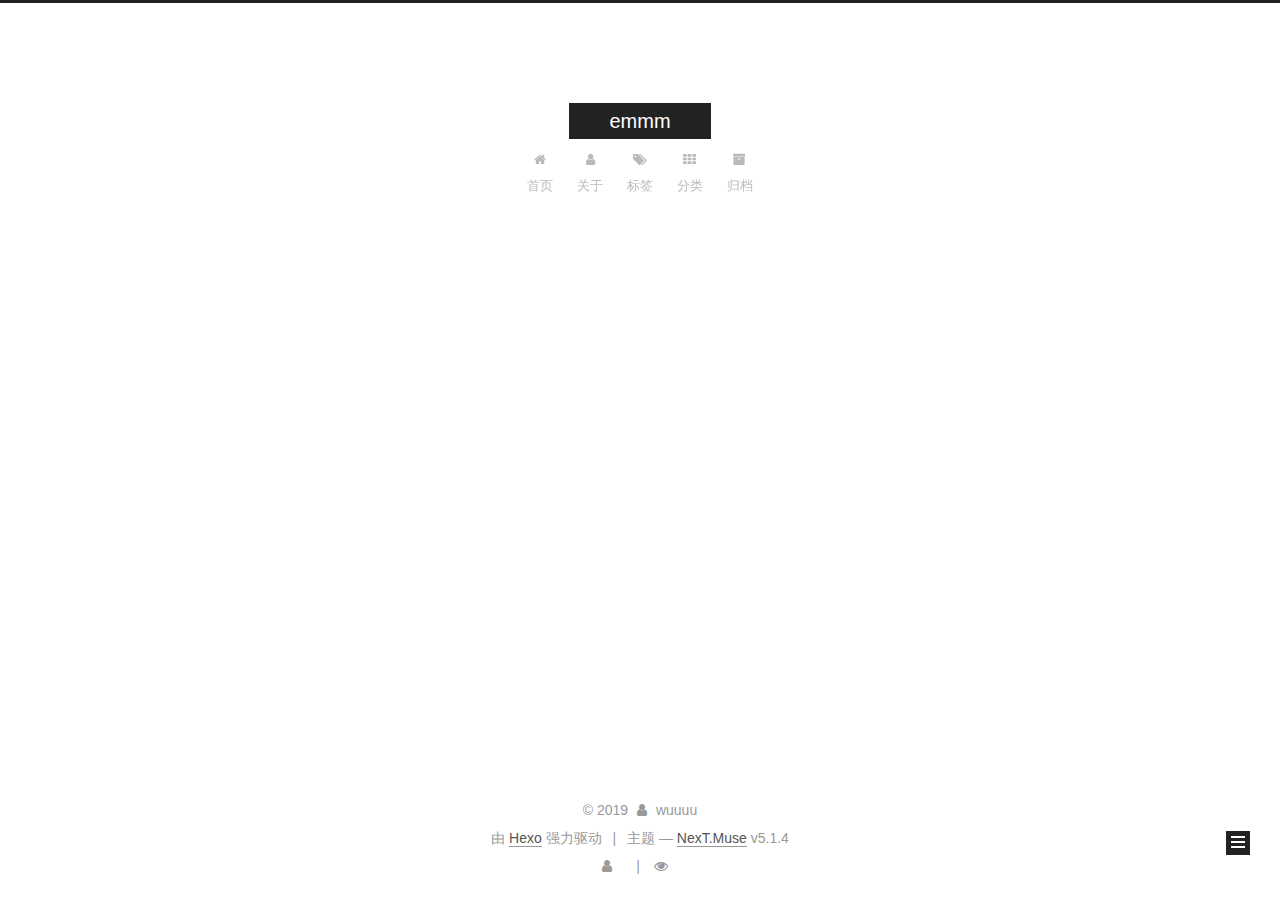
<file: index.html>
<!DOCTYPE html>



  


<html class="theme-next muse use-motion" lang="zh-Hans">
<head><meta name="generator" content="Hexo 3.9.0">
  <meta charset="UTF-8">
<meta http-equiv="X-UA-Compatible" content="IE=edge">
<meta name="viewport" content="width=device-width, initial-scale=1, maximum-scale=1">
<meta name="theme-color" content="#222">









<meta http-equiv="Cache-Control" content="no-transform">
<meta http-equiv="Cache-Control" content="no-siteapp">
















  
  
  <link href="/lib/fancybox/source/jquery.fancybox.css?v=2.1.5" rel="stylesheet" type="text/css">







<link href="/lib/font-awesome/css/font-awesome.min.css?v=4.6.2" rel="stylesheet" type="text/css">

<link href="/css/main.css?v=5.1.4" rel="stylesheet" type="text/css">


  <link rel="apple-touch-icon" sizes="180x180" href="/images/apple-touch-icon-next.png?v=5.1.4">


  <link rel="icon" type="image/png" sizes="32x32" href="/images/favicon-32x32-next.png?v=5.1.4">


  <link rel="icon" type="image/png" sizes="16x16" href="/images/favicon-16x16-next.png?v=5.1.4">


  <link rel="mask-icon" href="/images/logo.svg?v=5.1.4" color="#222">





  <meta name="keywords" content="Hexo, NexT">










<meta property="og:type" content="website">
<meta property="og:title" content="emmm">
<meta property="og:url" content="http://yoursite.com/index.html">
<meta property="og:site_name" content="emmm">
<meta property="og:locale" content="zh-Hans">
<meta name="twitter:card" content="summary">
<meta name="twitter:title" content="emmm">



<script type="text/javascript" id="hexo.configurations">
  var NexT = window.NexT || {};
  var CONFIG = {
    root: '/',
    scheme: 'Muse',
    version: '5.1.4',
    sidebar: {"position":"left","display":"post","offset":12,"b2t":false,"scrollpercent":false,"onmobile":false},
    fancybox: true,
    tabs: true,
    motion: {"enable":true,"async":false,"transition":{"post_block":"fadeIn","post_header":"slideDownIn","post_body":"slideDownIn","coll_header":"slideLeftIn","sidebar":"slideUpIn"}},
    duoshuo: {
      userId: '0',
      author: '博主'
    },
    algolia: {
      applicationID: '',
      apiKey: '',
      indexName: '',
      hits: {"per_page":10},
      labels: {"input_placeholder":"Search for Posts","hits_empty":"We didn't find any results for the search: ${query}","hits_stats":"${hits} results found in ${time} ms"}
    }
  };
</script>



  <link rel="canonical" href="http://yoursite.com/">





  <title>emmm</title>
  








</head>

<body itemscope itemtype="http://schema.org/WebPage" lang="zh-Hans">

  
  
    
  

  <div class="container sidebar-position-left 
  page-home">
    <div class="headband"></div>

    <header id="header" class="header" itemscope itemtype="http://schema.org/WPHeader">
      <div class="header-inner"><div class="site-brand-wrapper">
  <div class="site-meta ">
    

    <div class="custom-logo-site-title">
      <a href="/" class="brand" rel="start">
        <span class="logo-line-before"><i></i></span>
        <span class="site-title">emmm</span>
        <span class="logo-line-after"><i></i></span>
      </a>
    </div>
      
        <p class="site-subtitle"></p>
      
  </div>

  <div class="site-nav-toggle">
    <button>
      <span class="btn-bar"></span>
      <span class="btn-bar"></span>
      <span class="btn-bar"></span>
    </button>
  </div>
</div>

<nav class="site-nav">
  

  
    <ul id="menu" class="menu">
      
        
        <li class="menu-item menu-item-home">
          <a href="/" rel="section">
            
              <i class="menu-item-icon fa fa-fw fa-home"></i> <br>
            
            首页
          </a>
        </li>
      
        
        <li class="menu-item menu-item-about">
          <a href="/about/" rel="section">
            
              <i class="menu-item-icon fa fa-fw fa-user"></i> <br>
            
            关于
          </a>
        </li>
      
        
        <li class="menu-item menu-item-tags">
          <a href="/tags/" rel="section">
            
              <i class="menu-item-icon fa fa-fw fa-tags"></i> <br>
            
            标签
          </a>
        </li>
      
        
        <li class="menu-item menu-item-categories">
          <a href="/categories/" rel="section">
            
              <i class="menu-item-icon fa fa-fw fa-th"></i> <br>
            
            分类
          </a>
        </li>
      
        
        <li class="menu-item menu-item-archives">
          <a href="/archives/" rel="section">
            
              <i class="menu-item-icon fa fa-fw fa-archive"></i> <br>
            
            归档
          </a>
        </li>
      

      
    </ul>
  

  
</nav>



 </div>
    </header>

    <main id="main" class="main">
      <div class="main-inner">
        <div class="content-wrap">
          <div id="content" class="content">
            
  <section id="posts" class="posts-expand">
    
      

  

  
  
  

  <article class="post post-type-normal" itemscope itemtype="http://schema.org/Article">
  
  
  
  <div class="post-block">
    <link itemprop="mainEntityOfPage" href="http://yoursite.com/2019/09/06/hello-world/">

    <span hidden itemprop="author" itemscope itemtype="http://schema.org/Person">
      <meta itemprop="name" content="wuuuu">
      <meta itemprop="description" content>
      <meta itemprop="image" content="/images/avatar.gif">
    </span>

    <span hidden itemprop="publisher" itemscope itemtype="http://schema.org/Organization">
      <meta itemprop="name" content="emmm">
    </span>

    
      <header class="post-header">

        
        
          <h1 class="post-title" itemprop="name headline">
                
                <a class="post-title-link" href="/2019/09/06/hello-world/" itemprop="url">Hello World</a></h1>
        

        <div class="post-meta">
          <span class="post-time">
            
              <span class="post-meta-item-icon">
                <i class="fa fa-calendar-o"></i>
              </span>
              
                <span class="post-meta-item-text">发表于</span>
              
              <time title="创建于" itemprop="dateCreated datePublished" datetime="2019-09-06T19:56:24+08:00">
                2019-09-06
              </time>
            

            

            
          </span>

          

          
            
          

          
          

          

          

          

        </div>
      </header>
    

    
    
    
    <div class="post-body" itemprop="articleBody">

      
      

      
        
          
          Welcome to Hexo! This is your very first post. Check documentation for more info. If you get any problems when using Hexo, you can find the answer in 
          ...
          <!--noindex-->
          <div class="post-button text-center">
            <a class="btn" href="/2019/09/06/hello-world/#more" rel="contents">
              阅读全文 &raquo;
            </a>
          </div>
          <!--/noindex-->
        
      
    </div>
    
    
    

    

    

    

    <footer class="post-footer">
      

      

      

      
      
        <div class="post-eof"></div>
      
    </footer>
  </div>
  
  
  
  </article>


    
  </section>

  


          </div>
          


          

        </div>
        
          
  
  <div class="sidebar-toggle">
    <div class="sidebar-toggle-line-wrap">
      <span class="sidebar-toggle-line sidebar-toggle-line-first"></span>
      <span class="sidebar-toggle-line sidebar-toggle-line-middle"></span>
      <span class="sidebar-toggle-line sidebar-toggle-line-last"></span>
    </div>
  </div>

  <aside id="sidebar" class="sidebar">
    
    <div class="sidebar-inner">

      

      

      <section class="site-overview-wrap sidebar-panel sidebar-panel-active">
        <div class="site-overview">
          <div class="site-author motion-element" itemprop="author" itemscope itemtype="http://schema.org/Person">
            
              <p class="site-author-name" itemprop="name">wuuuu</p>
              <p class="site-description motion-element" itemprop="description"></p>
          </div>

          <nav class="site-state motion-element">

            
              <div class="site-state-item site-state-posts">
              
                <a href="/archives/">
              
                  <span class="site-state-item-count">1</span>
                  <span class="site-state-item-name">日志</span>
                </a>
              </div>
            

            

            

          </nav>

          

          

          
          

          
          

          

        </div>
      </section>

      

      

    </div>
  </aside>


        
      </div>
    </main>

    <footer id="footer" class="footer">
      <div class="footer-inner">
        <div class="copyright">&copy; <span itemprop="copyrightYear">2019</span>
  <span class="with-love">
    <i class="fa fa-user"></i>
  </span>
  <span class="author" itemprop="copyrightHolder">wuuuu</span>

  
</div>


  <div class="powered-by">由 <a class="theme-link" target="_blank" href="https://hexo.io">Hexo</a> 强力驱动</div>



  <span class="post-meta-divider">|</span>



  <div class="theme-info">主题 &mdash; <a class="theme-link" target="_blank" href="https://github.com/iissnan/hexo-theme-next">NexT.Muse</a> v5.1.4</div>



<div class="busuanzi-count">
  <script async src="https://dn-lbstatics.qbox.me/busuanzi/2.3/busuanzi.pure.mini.js"></script>
    <span class="site-uv">
      <i class="fa fa-user"></i>
      <span class="busuanzi-value" id="busuanzi_value_site_uv"></span>
    </span>
  
    <span class="site-pv">
      <i class="fa fa-eye"></i>
      <span class="busuanzi-value" id="busuanzi_value_site_pv"></span>
    </span>
    </div>
        







        
      </div>
    </footer>

    
      <div class="back-to-top">
        <i class="fa fa-arrow-up"></i>
        
      </div>
    

    

  </div>

  

<script type="text/javascript">
  if (Object.prototype.toString.call(window.Promise) !== '[object Function]') {
    window.Promise = null;
  }
</script>









  












  
  
    <script type="text/javascript" src="/lib/jquery/index.js?v=2.1.3"></script>
  

  
  
    <script type="text/javascript" src="/lib/fastclick/lib/fastclick.min.js?v=1.0.6"></script>
  

  
  
    <script type="text/javascript" src="/lib/jquery_lazyload/jquery.lazyload.js?v=1.9.7"></script>
  

  
  
    <script type="text/javascript" src="/lib/velocity/velocity.min.js?v=1.2.1"></script>
  

  
  
    <script type="text/javascript" src="/lib/velocity/velocity.ui.min.js?v=1.2.1"></script>
  

  
  
    <script type="text/javascript" src="/lib/fancybox/source/jquery.fancybox.pack.js?v=2.1.5"></script>
  


  


  <script type="text/javascript" src="/js/src/utils.js?v=5.1.4"></script>

  <script type="text/javascript" src="/js/src/motion.js?v=5.1.4"></script>



  
  

  

  


  <script type="text/javascript" src="/js/src/bootstrap.js?v=5.1.4"></script>



  


  




	





  





  












  





  

  

  

  
  

  

  

  

</body>
</html>
</file>
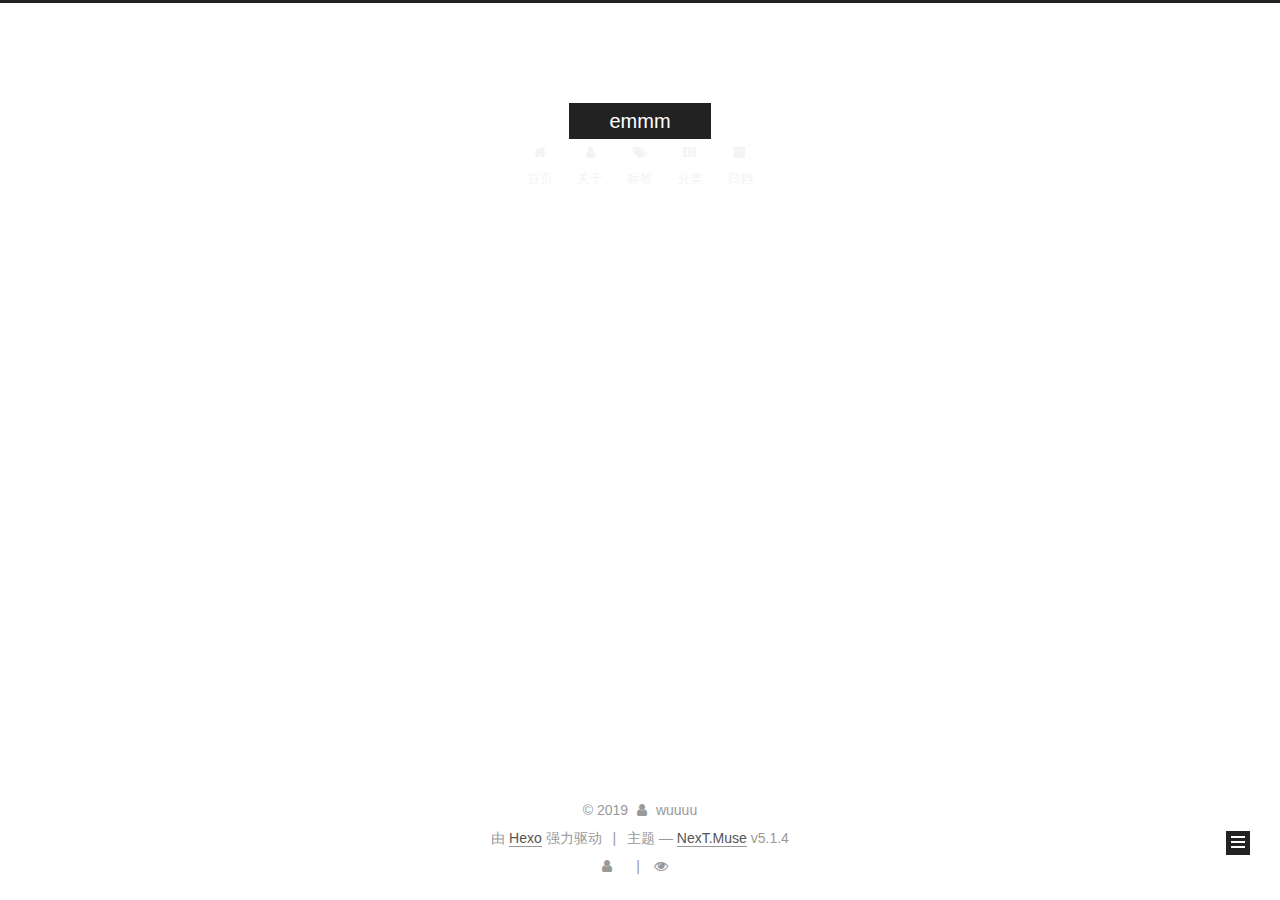
<file: archives/index.html>
<!DOCTYPE html>



  


<html class="theme-next muse use-motion" lang="zh-Hans">
<head><meta name="generator" content="Hexo 3.9.0">
  <meta charset="UTF-8">
<meta http-equiv="X-UA-Compatible" content="IE=edge">
<meta name="viewport" content="width=device-width, initial-scale=1, maximum-scale=1">
<meta name="theme-color" content="#222">









<meta http-equiv="Cache-Control" content="no-transform">
<meta http-equiv="Cache-Control" content="no-siteapp">
















  
  
  <link href="/lib/fancybox/source/jquery.fancybox.css?v=2.1.5" rel="stylesheet" type="text/css">







<link href="/lib/font-awesome/css/font-awesome.min.css?v=4.6.2" rel="stylesheet" type="text/css">

<link href="/css/main.css?v=5.1.4" rel="stylesheet" type="text/css">


  <link rel="apple-touch-icon" sizes="180x180" href="/images/apple-touch-icon-next.png?v=5.1.4">


  <link rel="icon" type="image/png" sizes="32x32" href="/images/favicon-32x32-next.png?v=5.1.4">


  <link rel="icon" type="image/png" sizes="16x16" href="/images/favicon-16x16-next.png?v=5.1.4">


  <link rel="mask-icon" href="/images/logo.svg?v=5.1.4" color="#222">





  <meta name="keywords" content="Hexo, NexT">










<meta property="og:type" content="website">
<meta property="og:title" content="emmm">
<meta property="og:url" content="http://yoursite.com/archives/index.html">
<meta property="og:site_name" content="emmm">
<meta property="og:locale" content="zh-Hans">
<meta name="twitter:card" content="summary">
<meta name="twitter:title" content="emmm">



<script type="text/javascript" id="hexo.configurations">
  var NexT = window.NexT || {};
  var CONFIG = {
    root: '/',
    scheme: 'Muse',
    version: '5.1.4',
    sidebar: {"position":"left","display":"post","offset":12,"b2t":false,"scrollpercent":false,"onmobile":false},
    fancybox: true,
    tabs: true,
    motion: {"enable":true,"async":false,"transition":{"post_block":"fadeIn","post_header":"slideDownIn","post_body":"slideDownIn","coll_header":"slideLeftIn","sidebar":"slideUpIn"}},
    duoshuo: {
      userId: '0',
      author: '博主'
    },
    algolia: {
      applicationID: '',
      apiKey: '',
      indexName: '',
      hits: {"per_page":10},
      labels: {"input_placeholder":"Search for Posts","hits_empty":"We didn't find any results for the search: ${query}","hits_stats":"${hits} results found in ${time} ms"}
    }
  };
</script>



  <link rel="canonical" href="http://yoursite.com/archives/">





  <title>归档 | emmm</title>
  








</head>

<body itemscope itemtype="http://schema.org/WebPage" lang="zh-Hans">

  
  
    
  

  <div class="container sidebar-position-left page-archive">
    <div class="headband"></div>

    <header id="header" class="header" itemscope itemtype="http://schema.org/WPHeader">
      <div class="header-inner"><div class="site-brand-wrapper">
  <div class="site-meta ">
    

    <div class="custom-logo-site-title">
      <a href="/" class="brand" rel="start">
        <span class="logo-line-before"><i></i></span>
        <span class="site-title">emmm</span>
        <span class="logo-line-after"><i></i></span>
      </a>
    </div>
      
        <p class="site-subtitle"></p>
      
  </div>

  <div class="site-nav-toggle">
    <button>
      <span class="btn-bar"></span>
      <span class="btn-bar"></span>
      <span class="btn-bar"></span>
    </button>
  </div>
</div>

<nav class="site-nav">
  

  
    <ul id="menu" class="menu">
      
        
        <li class="menu-item menu-item-home">
          <a href="/" rel="section">
            
              <i class="menu-item-icon fa fa-fw fa-home"></i> <br>
            
            首页
          </a>
        </li>
      
        
        <li class="menu-item menu-item-about">
          <a href="/about/" rel="section">
            
              <i class="menu-item-icon fa fa-fw fa-user"></i> <br>
            
            关于
          </a>
        </li>
      
        
        <li class="menu-item menu-item-tags">
          <a href="/tags/" rel="section">
            
              <i class="menu-item-icon fa fa-fw fa-tags"></i> <br>
            
            标签
          </a>
        </li>
      
        
        <li class="menu-item menu-item-categories">
          <a href="/categories/" rel="section">
            
              <i class="menu-item-icon fa fa-fw fa-th"></i> <br>
            
            分类
          </a>
        </li>
      
        
        <li class="menu-item menu-item-archives">
          <a href="/archives/" rel="section">
            
              <i class="menu-item-icon fa fa-fw fa-archive"></i> <br>
            
            归档
          </a>
        </li>
      

      
    </ul>
  

  
</nav>



 </div>
    </header>

    <main id="main" class="main">
      <div class="main-inner">
        <div class="content-wrap">
          <div id="content" class="content">
            

  
  
  
  <div class="post-block archive">
    <div id="posts" class="posts-collapse">
      <span class="archive-move-on"></span>

      <span class="archive-page-counter">
        
        
        
          
        
        嗯..! 目前共计 1 篇日志。 继续努力。
      </span>

      

        
        
        

        
          
          <div class="collection-title">
            <h1 class="archive-year" id="archive-year-2019">2019</h1>
          </div>
        
        

        

  <article class="post post-type-normal" itemscope itemtype="http://schema.org/Article">
    <header class="post-header">

      <h2 class="post-title">
        
            <a class="post-title-link" href="/2019/09/06/hello-world/" itemprop="url">
              
                <span itemprop="name">Hello World</span>
              
            </a>
        
      </h2>

      <div class="post-meta">
        <time class="post-time" itemprop="dateCreated" datetime="2019-09-06T19:56:24+08:00" content="2019-09-06">
          09-06
        </time>
      </div>

    </header>
  </article>



      

    </div>
  </div>
  
  
  

  



          </div>
          


          

        </div>
        
          
  
  <div class="sidebar-toggle">
    <div class="sidebar-toggle-line-wrap">
      <span class="sidebar-toggle-line sidebar-toggle-line-first"></span>
      <span class="sidebar-toggle-line sidebar-toggle-line-middle"></span>
      <span class="sidebar-toggle-line sidebar-toggle-line-last"></span>
    </div>
  </div>

  <aside id="sidebar" class="sidebar">
    
    <div class="sidebar-inner">

      

      

      <section class="site-overview-wrap sidebar-panel sidebar-panel-active">
        <div class="site-overview">
          <div class="site-author motion-element" itemprop="author" itemscope itemtype="http://schema.org/Person">
            
              <p class="site-author-name" itemprop="name">wuuuu</p>
              <p class="site-description motion-element" itemprop="description"></p>
          </div>

          <nav class="site-state motion-element">

            
              <div class="site-state-item site-state-posts">
              
                <a href="/archives/">
              
                  <span class="site-state-item-count">1</span>
                  <span class="site-state-item-name">日志</span>
                </a>
              </div>
            

            

            

          </nav>

          

          

          
          

          
          

          

        </div>
      </section>

      

      

    </div>
  </aside>


        
      </div>
    </main>

    <footer id="footer" class="footer">
      <div class="footer-inner">
        <div class="copyright">&copy; <span itemprop="copyrightYear">2019</span>
  <span class="with-love">
    <i class="fa fa-user"></i>
  </span>
  <span class="author" itemprop="copyrightHolder">wuuuu</span>

  
</div>


  <div class="powered-by">由 <a class="theme-link" target="_blank" href="https://hexo.io">Hexo</a> 强力驱动</div>



  <span class="post-meta-divider">|</span>



  <div class="theme-info">主题 &mdash; <a class="theme-link" target="_blank" href="https://github.com/iissnan/hexo-theme-next">NexT.Muse</a> v5.1.4</div>



<div class="busuanzi-count">
  <script async src="https://dn-lbstatics.qbox.me/busuanzi/2.3/busuanzi.pure.mini.js"></script>
    <span class="site-uv">
      <i class="fa fa-user"></i>
      <span class="busuanzi-value" id="busuanzi_value_site_uv"></span>
    </span>
  
    <span class="site-pv">
      <i class="fa fa-eye"></i>
      <span class="busuanzi-value" id="busuanzi_value_site_pv"></span>
    </span>
    </div>
        







        
      </div>
    </footer>

    
      <div class="back-to-top">
        <i class="fa fa-arrow-up"></i>
        
      </div>
    

    

  </div>

  

<script type="text/javascript">
  if (Object.prototype.toString.call(window.Promise) !== '[object Function]') {
    window.Promise = null;
  }
</script>









  












  
  
    <script type="text/javascript" src="/lib/jquery/index.js?v=2.1.3"></script>
  

  
  
    <script type="text/javascript" src="/lib/fastclick/lib/fastclick.min.js?v=1.0.6"></script>
  

  
  
    <script type="text/javascript" src="/lib/jquery_lazyload/jquery.lazyload.js?v=1.9.7"></script>
  

  
  
    <script type="text/javascript" src="/lib/velocity/velocity.min.js?v=1.2.1"></script>
  

  
  
    <script type="text/javascript" src="/lib/velocity/velocity.ui.min.js?v=1.2.1"></script>
  

  
  
    <script type="text/javascript" src="/lib/fancybox/source/jquery.fancybox.pack.js?v=2.1.5"></script>
  


  


  <script type="text/javascript" src="/js/src/utils.js?v=5.1.4"></script>

  <script type="text/javascript" src="/js/src/motion.js?v=5.1.4"></script>



  
  

  

  


  <script type="text/javascript" src="/js/src/bootstrap.js?v=5.1.4"></script>



  


  




	





  





  












  





  

  

  

  
  

  

  

  

</body>
</html>
</file>
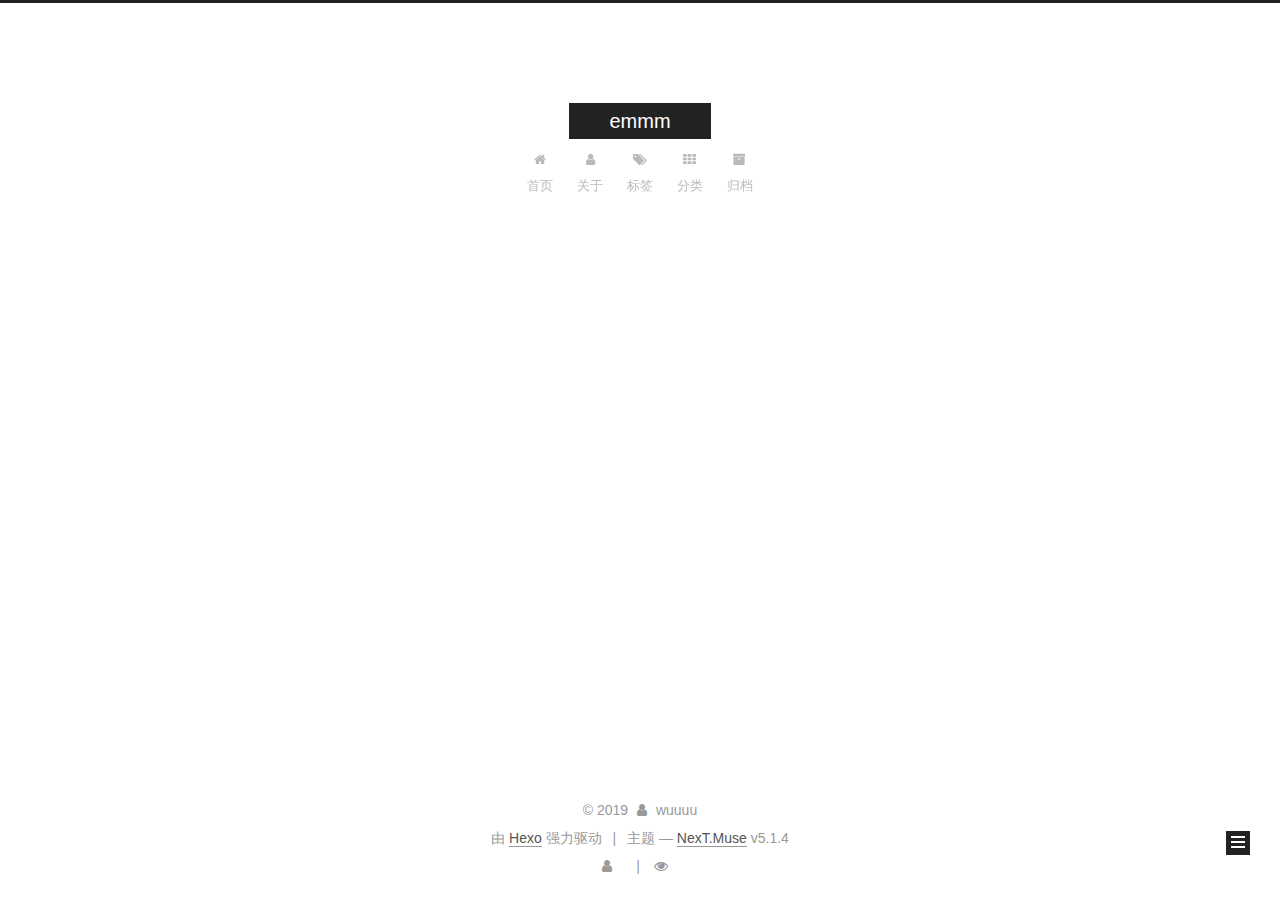
<file: archives/2019/index.html>
<!DOCTYPE html>



  


<html class="theme-next muse use-motion" lang="zh-Hans">
<head><meta name="generator" content="Hexo 3.9.0">
  <meta charset="UTF-8">
<meta http-equiv="X-UA-Compatible" content="IE=edge">
<meta name="viewport" content="width=device-width, initial-scale=1, maximum-scale=1">
<meta name="theme-color" content="#222">









<meta http-equiv="Cache-Control" content="no-transform">
<meta http-equiv="Cache-Control" content="no-siteapp">
















  
  
  <link href="/lib/fancybox/source/jquery.fancybox.css?v=2.1.5" rel="stylesheet" type="text/css">







<link href="/lib/font-awesome/css/font-awesome.min.css?v=4.6.2" rel="stylesheet" type="text/css">

<link href="/css/main.css?v=5.1.4" rel="stylesheet" type="text/css">


  <link rel="apple-touch-icon" sizes="180x180" href="/images/apple-touch-icon-next.png?v=5.1.4">


  <link rel="icon" type="image/png" sizes="32x32" href="/images/favicon-32x32-next.png?v=5.1.4">


  <link rel="icon" type="image/png" sizes="16x16" href="/images/favicon-16x16-next.png?v=5.1.4">


  <link rel="mask-icon" href="/images/logo.svg?v=5.1.4" color="#222">





  <meta name="keywords" content="Hexo, NexT">










<meta property="og:type" content="website">
<meta property="og:title" content="emmm">
<meta property="og:url" content="http://yoursite.com/archives/2019/index.html">
<meta property="og:site_name" content="emmm">
<meta property="og:locale" content="zh-Hans">
<meta name="twitter:card" content="summary">
<meta name="twitter:title" content="emmm">



<script type="text/javascript" id="hexo.configurations">
  var NexT = window.NexT || {};
  var CONFIG = {
    root: '/',
    scheme: 'Muse',
    version: '5.1.4',
    sidebar: {"position":"left","display":"post","offset":12,"b2t":false,"scrollpercent":false,"onmobile":false},
    fancybox: true,
    tabs: true,
    motion: {"enable":true,"async":false,"transition":{"post_block":"fadeIn","post_header":"slideDownIn","post_body":"slideDownIn","coll_header":"slideLeftIn","sidebar":"slideUpIn"}},
    duoshuo: {
      userId: '0',
      author: '博主'
    },
    algolia: {
      applicationID: '',
      apiKey: '',
      indexName: '',
      hits: {"per_page":10},
      labels: {"input_placeholder":"Search for Posts","hits_empty":"We didn't find any results for the search: ${query}","hits_stats":"${hits} results found in ${time} ms"}
    }
  };
</script>



  <link rel="canonical" href="http://yoursite.com/archives/2019/">





  <title>归档 | emmm</title>
  








</head>

<body itemscope itemtype="http://schema.org/WebPage" lang="zh-Hans">

  
  
    
  

  <div class="container sidebar-position-left page-archive">
    <div class="headband"></div>

    <header id="header" class="header" itemscope itemtype="http://schema.org/WPHeader">
      <div class="header-inner"><div class="site-brand-wrapper">
  <div class="site-meta ">
    

    <div class="custom-logo-site-title">
      <a href="/" class="brand" rel="start">
        <span class="logo-line-before"><i></i></span>
        <span class="site-title">emmm</span>
        <span class="logo-line-after"><i></i></span>
      </a>
    </div>
      
        <p class="site-subtitle"></p>
      
  </div>

  <div class="site-nav-toggle">
    <button>
      <span class="btn-bar"></span>
      <span class="btn-bar"></span>
      <span class="btn-bar"></span>
    </button>
  </div>
</div>

<nav class="site-nav">
  

  
    <ul id="menu" class="menu">
      
        
        <li class="menu-item menu-item-home">
          <a href="/" rel="section">
            
              <i class="menu-item-icon fa fa-fw fa-home"></i> <br>
            
            首页
          </a>
        </li>
      
        
        <li class="menu-item menu-item-about">
          <a href="/about/" rel="section">
            
              <i class="menu-item-icon fa fa-fw fa-user"></i> <br>
            
            关于
          </a>
        </li>
      
        
        <li class="menu-item menu-item-tags">
          <a href="/tags/" rel="section">
            
              <i class="menu-item-icon fa fa-fw fa-tags"></i> <br>
            
            标签
          </a>
        </li>
      
        
        <li class="menu-item menu-item-categories">
          <a href="/categories/" rel="section">
            
              <i class="menu-item-icon fa fa-fw fa-th"></i> <br>
            
            分类
          </a>
        </li>
      
        
        <li class="menu-item menu-item-archives">
          <a href="/archives/" rel="section">
            
              <i class="menu-item-icon fa fa-fw fa-archive"></i> <br>
            
            归档
          </a>
        </li>
      

      
    </ul>
  

  
</nav>



 </div>
    </header>

    <main id="main" class="main">
      <div class="main-inner">
        <div class="content-wrap">
          <div id="content" class="content">
            

  
  
  
  <div class="post-block archive">
    <div id="posts" class="posts-collapse">
      <span class="archive-move-on"></span>

      <span class="archive-page-counter">
        
        
        
          
        
        嗯..! 目前共计 1 篇日志。 继续努力。
      </span>

      

        
        
        

        
          
          <div class="collection-title">
            <h1 class="archive-year" id="archive-year-2019">2019</h1>
          </div>
        
        

        

  <article class="post post-type-normal" itemscope itemtype="http://schema.org/Article">
    <header class="post-header">

      <h2 class="post-title">
        
            <a class="post-title-link" href="/2019/09/06/hello-world/" itemprop="url">
              
                <span itemprop="name">Hello World</span>
              
            </a>
        
      </h2>

      <div class="post-meta">
        <time class="post-time" itemprop="dateCreated" datetime="2019-09-06T19:56:24+08:00" content="2019-09-06">
          09-06
        </time>
      </div>

    </header>
  </article>



      

    </div>
  </div>
  
  
  

  



          </div>
          


          

        </div>
        
          
  
  <div class="sidebar-toggle">
    <div class="sidebar-toggle-line-wrap">
      <span class="sidebar-toggle-line sidebar-toggle-line-first"></span>
      <span class="sidebar-toggle-line sidebar-toggle-line-middle"></span>
      <span class="sidebar-toggle-line sidebar-toggle-line-last"></span>
    </div>
  </div>

  <aside id="sidebar" class="sidebar">
    
    <div class="sidebar-inner">

      

      

      <section class="site-overview-wrap sidebar-panel sidebar-panel-active">
        <div class="site-overview">
          <div class="site-author motion-element" itemprop="author" itemscope itemtype="http://schema.org/Person">
            
              <p class="site-author-name" itemprop="name">wuuuu</p>
              <p class="site-description motion-element" itemprop="description"></p>
          </div>

          <nav class="site-state motion-element">

            
              <div class="site-state-item site-state-posts">
              
                <a href="/archives/">
              
                  <span class="site-state-item-count">1</span>
                  <span class="site-state-item-name">日志</span>
                </a>
              </div>
            

            

            

          </nav>

          

          

          
          

          
          

          

        </div>
      </section>

      

      

    </div>
  </aside>


        
      </div>
    </main>

    <footer id="footer" class="footer">
      <div class="footer-inner">
        <div class="copyright">&copy; <span itemprop="copyrightYear">2019</span>
  <span class="with-love">
    <i class="fa fa-user"></i>
  </span>
  <span class="author" itemprop="copyrightHolder">wuuuu</span>

  
</div>


  <div class="powered-by">由 <a class="theme-link" target="_blank" href="https://hexo.io">Hexo</a> 强力驱动</div>



  <span class="post-meta-divider">|</span>



  <div class="theme-info">主题 &mdash; <a class="theme-link" target="_blank" href="https://github.com/iissnan/hexo-theme-next">NexT.Muse</a> v5.1.4</div>



<div class="busuanzi-count">
  <script async src="https://dn-lbstatics.qbox.me/busuanzi/2.3/busuanzi.pure.mini.js"></script>
    <span class="site-uv">
      <i class="fa fa-user"></i>
      <span class="busuanzi-value" id="busuanzi_value_site_uv"></span>
    </span>
  
    <span class="site-pv">
      <i class="fa fa-eye"></i>
      <span class="busuanzi-value" id="busuanzi_value_site_pv"></span>
    </span>
    </div>
        







        
      </div>
    </footer>

    
      <div class="back-to-top">
        <i class="fa fa-arrow-up"></i>
        
      </div>
    

    

  </div>

  

<script type="text/javascript">
  if (Object.prototype.toString.call(window.Promise) !== '[object Function]') {
    window.Promise = null;
  }
</script>









  












  
  
    <script type="text/javascript" src="/lib/jquery/index.js?v=2.1.3"></script>
  

  
  
    <script type="text/javascript" src="/lib/fastclick/lib/fastclick.min.js?v=1.0.6"></script>
  

  
  
    <script type="text/javascript" src="/lib/jquery_lazyload/jquery.lazyload.js?v=1.9.7"></script>
  

  
  
    <script type="text/javascript" src="/lib/velocity/velocity.min.js?v=1.2.1"></script>
  

  
  
    <script type="text/javascript" src="/lib/velocity/velocity.ui.min.js?v=1.2.1"></script>
  

  
  
    <script type="text/javascript" src="/lib/fancybox/source/jquery.fancybox.pack.js?v=2.1.5"></script>
  


  


  <script type="text/javascript" src="/js/src/utils.js?v=5.1.4"></script>

  <script type="text/javascript" src="/js/src/motion.js?v=5.1.4"></script>



  
  

  

  


  <script type="text/javascript" src="/js/src/bootstrap.js?v=5.1.4"></script>



  


  




	





  





  












  





  

  

  

  
  

  

  

  

</body>
</html>
</file>
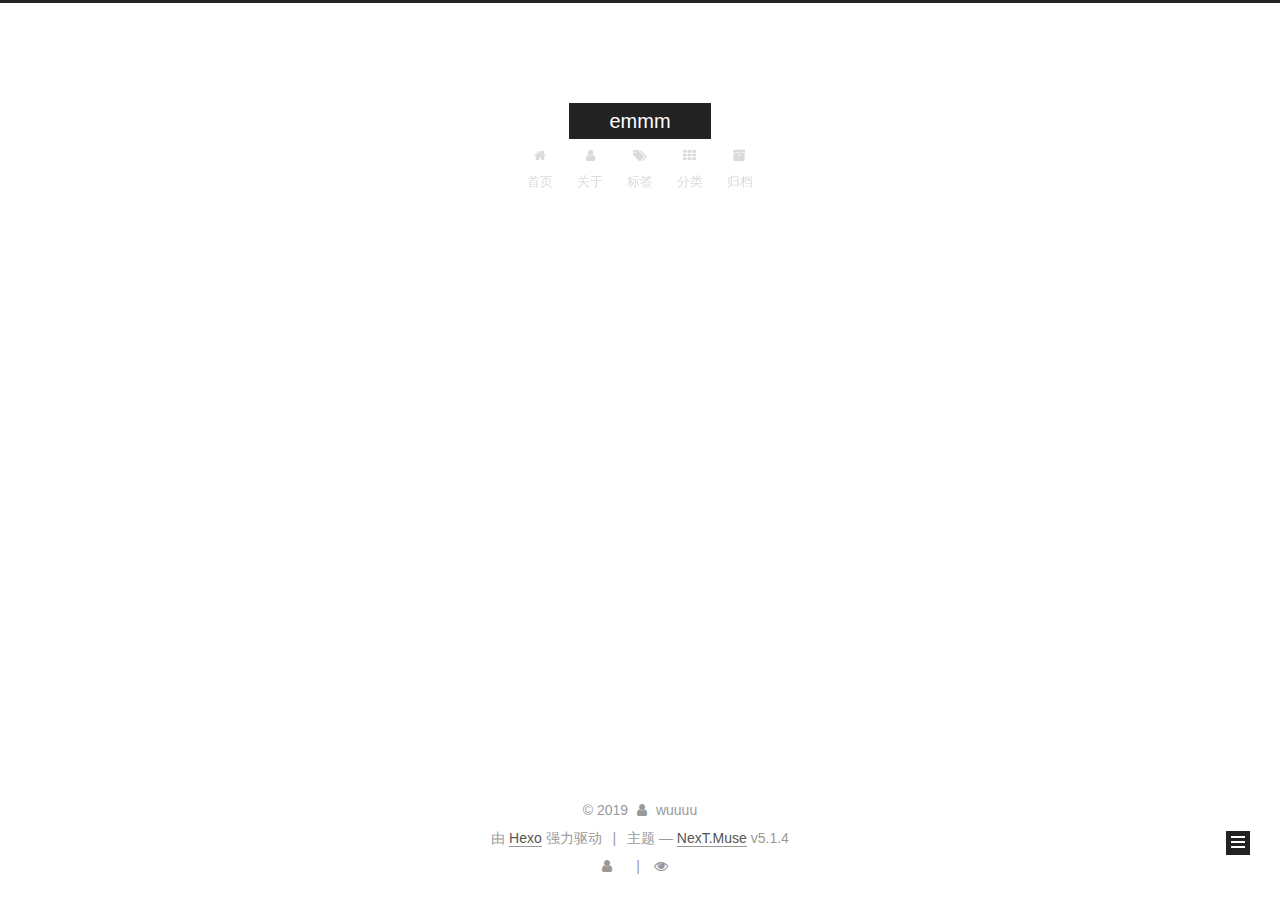
<file: archives/2019/09/index.html>
<!DOCTYPE html>



  


<html class="theme-next muse use-motion" lang="zh-Hans">
<head><meta name="generator" content="Hexo 3.9.0">
  <meta charset="UTF-8">
<meta http-equiv="X-UA-Compatible" content="IE=edge">
<meta name="viewport" content="width=device-width, initial-scale=1, maximum-scale=1">
<meta name="theme-color" content="#222">









<meta http-equiv="Cache-Control" content="no-transform">
<meta http-equiv="Cache-Control" content="no-siteapp">
















  
  
  <link href="/lib/fancybox/source/jquery.fancybox.css?v=2.1.5" rel="stylesheet" type="text/css">







<link href="/lib/font-awesome/css/font-awesome.min.css?v=4.6.2" rel="stylesheet" type="text/css">

<link href="/css/main.css?v=5.1.4" rel="stylesheet" type="text/css">


  <link rel="apple-touch-icon" sizes="180x180" href="/images/apple-touch-icon-next.png?v=5.1.4">


  <link rel="icon" type="image/png" sizes="32x32" href="/images/favicon-32x32-next.png?v=5.1.4">


  <link rel="icon" type="image/png" sizes="16x16" href="/images/favicon-16x16-next.png?v=5.1.4">


  <link rel="mask-icon" href="/images/logo.svg?v=5.1.4" color="#222">





  <meta name="keywords" content="Hexo, NexT">










<meta property="og:type" content="website">
<meta property="og:title" content="emmm">
<meta property="og:url" content="http://yoursite.com/archives/2019/09/index.html">
<meta property="og:site_name" content="emmm">
<meta property="og:locale" content="zh-Hans">
<meta name="twitter:card" content="summary">
<meta name="twitter:title" content="emmm">



<script type="text/javascript" id="hexo.configurations">
  var NexT = window.NexT || {};
  var CONFIG = {
    root: '/',
    scheme: 'Muse',
    version: '5.1.4',
    sidebar: {"position":"left","display":"post","offset":12,"b2t":false,"scrollpercent":false,"onmobile":false},
    fancybox: true,
    tabs: true,
    motion: {"enable":true,"async":false,"transition":{"post_block":"fadeIn","post_header":"slideDownIn","post_body":"slideDownIn","coll_header":"slideLeftIn","sidebar":"slideUpIn"}},
    duoshuo: {
      userId: '0',
      author: '博主'
    },
    algolia: {
      applicationID: '',
      apiKey: '',
      indexName: '',
      hits: {"per_page":10},
      labels: {"input_placeholder":"Search for Posts","hits_empty":"We didn't find any results for the search: ${query}","hits_stats":"${hits} results found in ${time} ms"}
    }
  };
</script>



  <link rel="canonical" href="http://yoursite.com/archives/2019/09/">





  <title>归档 | emmm</title>
  








</head>

<body itemscope itemtype="http://schema.org/WebPage" lang="zh-Hans">

  
  
    
  

  <div class="container sidebar-position-left page-archive">
    <div class="headband"></div>

    <header id="header" class="header" itemscope itemtype="http://schema.org/WPHeader">
      <div class="header-inner"><div class="site-brand-wrapper">
  <div class="site-meta ">
    

    <div class="custom-logo-site-title">
      <a href="/" class="brand" rel="start">
        <span class="logo-line-before"><i></i></span>
        <span class="site-title">emmm</span>
        <span class="logo-line-after"><i></i></span>
      </a>
    </div>
      
        <p class="site-subtitle"></p>
      
  </div>

  <div class="site-nav-toggle">
    <button>
      <span class="btn-bar"></span>
      <span class="btn-bar"></span>
      <span class="btn-bar"></span>
    </button>
  </div>
</div>

<nav class="site-nav">
  

  
    <ul id="menu" class="menu">
      
        
        <li class="menu-item menu-item-home">
          <a href="/" rel="section">
            
              <i class="menu-item-icon fa fa-fw fa-home"></i> <br>
            
            首页
          </a>
        </li>
      
        
        <li class="menu-item menu-item-about">
          <a href="/about/" rel="section">
            
              <i class="menu-item-icon fa fa-fw fa-user"></i> <br>
            
            关于
          </a>
        </li>
      
        
        <li class="menu-item menu-item-tags">
          <a href="/tags/" rel="section">
            
              <i class="menu-item-icon fa fa-fw fa-tags"></i> <br>
            
            标签
          </a>
        </li>
      
        
        <li class="menu-item menu-item-categories">
          <a href="/categories/" rel="section">
            
              <i class="menu-item-icon fa fa-fw fa-th"></i> <br>
            
            分类
          </a>
        </li>
      
        
        <li class="menu-item menu-item-archives">
          <a href="/archives/" rel="section">
            
              <i class="menu-item-icon fa fa-fw fa-archive"></i> <br>
            
            归档
          </a>
        </li>
      

      
    </ul>
  

  
</nav>



 </div>
    </header>

    <main id="main" class="main">
      <div class="main-inner">
        <div class="content-wrap">
          <div id="content" class="content">
            

  
  
  
  <div class="post-block archive">
    <div id="posts" class="posts-collapse">
      <span class="archive-move-on"></span>

      <span class="archive-page-counter">
        
        
        
          
        
        嗯..! 目前共计 1 篇日志。 继续努力。
      </span>

      

        
        
        

        
          
          <div class="collection-title">
            <h1 class="archive-year" id="archive-year-2019">2019</h1>
          </div>
        
        

        

  <article class="post post-type-normal" itemscope itemtype="http://schema.org/Article">
    <header class="post-header">

      <h2 class="post-title">
        
            <a class="post-title-link" href="/2019/09/06/hello-world/" itemprop="url">
              
                <span itemprop="name">Hello World</span>
              
            </a>
        
      </h2>

      <div class="post-meta">
        <time class="post-time" itemprop="dateCreated" datetime="2019-09-06T19:56:24+08:00" content="2019-09-06">
          09-06
        </time>
      </div>

    </header>
  </article>



      

    </div>
  </div>
  
  
  

  



          </div>
          


          

        </div>
        
          
  
  <div class="sidebar-toggle">
    <div class="sidebar-toggle-line-wrap">
      <span class="sidebar-toggle-line sidebar-toggle-line-first"></span>
      <span class="sidebar-toggle-line sidebar-toggle-line-middle"></span>
      <span class="sidebar-toggle-line sidebar-toggle-line-last"></span>
    </div>
  </div>

  <aside id="sidebar" class="sidebar">
    
    <div class="sidebar-inner">

      

      

      <section class="site-overview-wrap sidebar-panel sidebar-panel-active">
        <div class="site-overview">
          <div class="site-author motion-element" itemprop="author" itemscope itemtype="http://schema.org/Person">
            
              <p class="site-author-name" itemprop="name">wuuuu</p>
              <p class="site-description motion-element" itemprop="description"></p>
          </div>

          <nav class="site-state motion-element">

            
              <div class="site-state-item site-state-posts">
              
                <a href="/archives/">
              
                  <span class="site-state-item-count">1</span>
                  <span class="site-state-item-name">日志</span>
                </a>
              </div>
            

            

            

          </nav>

          

          

          
          

          
          

          

        </div>
      </section>

      

      

    </div>
  </aside>


        
      </div>
    </main>

    <footer id="footer" class="footer">
      <div class="footer-inner">
        <div class="copyright">&copy; <span itemprop="copyrightYear">2019</span>
  <span class="with-love">
    <i class="fa fa-user"></i>
  </span>
  <span class="author" itemprop="copyrightHolder">wuuuu</span>

  
</div>


  <div class="powered-by">由 <a class="theme-link" target="_blank" href="https://hexo.io">Hexo</a> 强力驱动</div>



  <span class="post-meta-divider">|</span>



  <div class="theme-info">主题 &mdash; <a class="theme-link" target="_blank" href="https://github.com/iissnan/hexo-theme-next">NexT.Muse</a> v5.1.4</div>



<div class="busuanzi-count">
  <script async src="https://dn-lbstatics.qbox.me/busuanzi/2.3/busuanzi.pure.mini.js"></script>
    <span class="site-uv">
      <i class="fa fa-user"></i>
      <span class="busuanzi-value" id="busuanzi_value_site_uv"></span>
    </span>
  
    <span class="site-pv">
      <i class="fa fa-eye"></i>
      <span class="busuanzi-value" id="busuanzi_value_site_pv"></span>
    </span>
    </div>
        







        
      </div>
    </footer>

    
      <div class="back-to-top">
        <i class="fa fa-arrow-up"></i>
        
      </div>
    

    

  </div>

  

<script type="text/javascript">
  if (Object.prototype.toString.call(window.Promise) !== '[object Function]') {
    window.Promise = null;
  }
</script>









  












  
  
    <script type="text/javascript" src="/lib/jquery/index.js?v=2.1.3"></script>
  

  
  
    <script type="text/javascript" src="/lib/fastclick/lib/fastclick.min.js?v=1.0.6"></script>
  

  
  
    <script type="text/javascript" src="/lib/jquery_lazyload/jquery.lazyload.js?v=1.9.7"></script>
  

  
  
    <script type="text/javascript" src="/lib/velocity/velocity.min.js?v=1.2.1"></script>
  

  
  
    <script type="text/javascript" src="/lib/velocity/velocity.ui.min.js?v=1.2.1"></script>
  

  
  
    <script type="text/javascript" src="/lib/fancybox/source/jquery.fancybox.pack.js?v=2.1.5"></script>
  


  


  <script type="text/javascript" src="/js/src/utils.js?v=5.1.4"></script>

  <script type="text/javascript" src="/js/src/motion.js?v=5.1.4"></script>



  
  

  

  


  <script type="text/javascript" src="/js/src/bootstrap.js?v=5.1.4"></script>



  


  




	





  





  












  





  

  

  

  
  

  

  

  

</body>
</html>
</file>
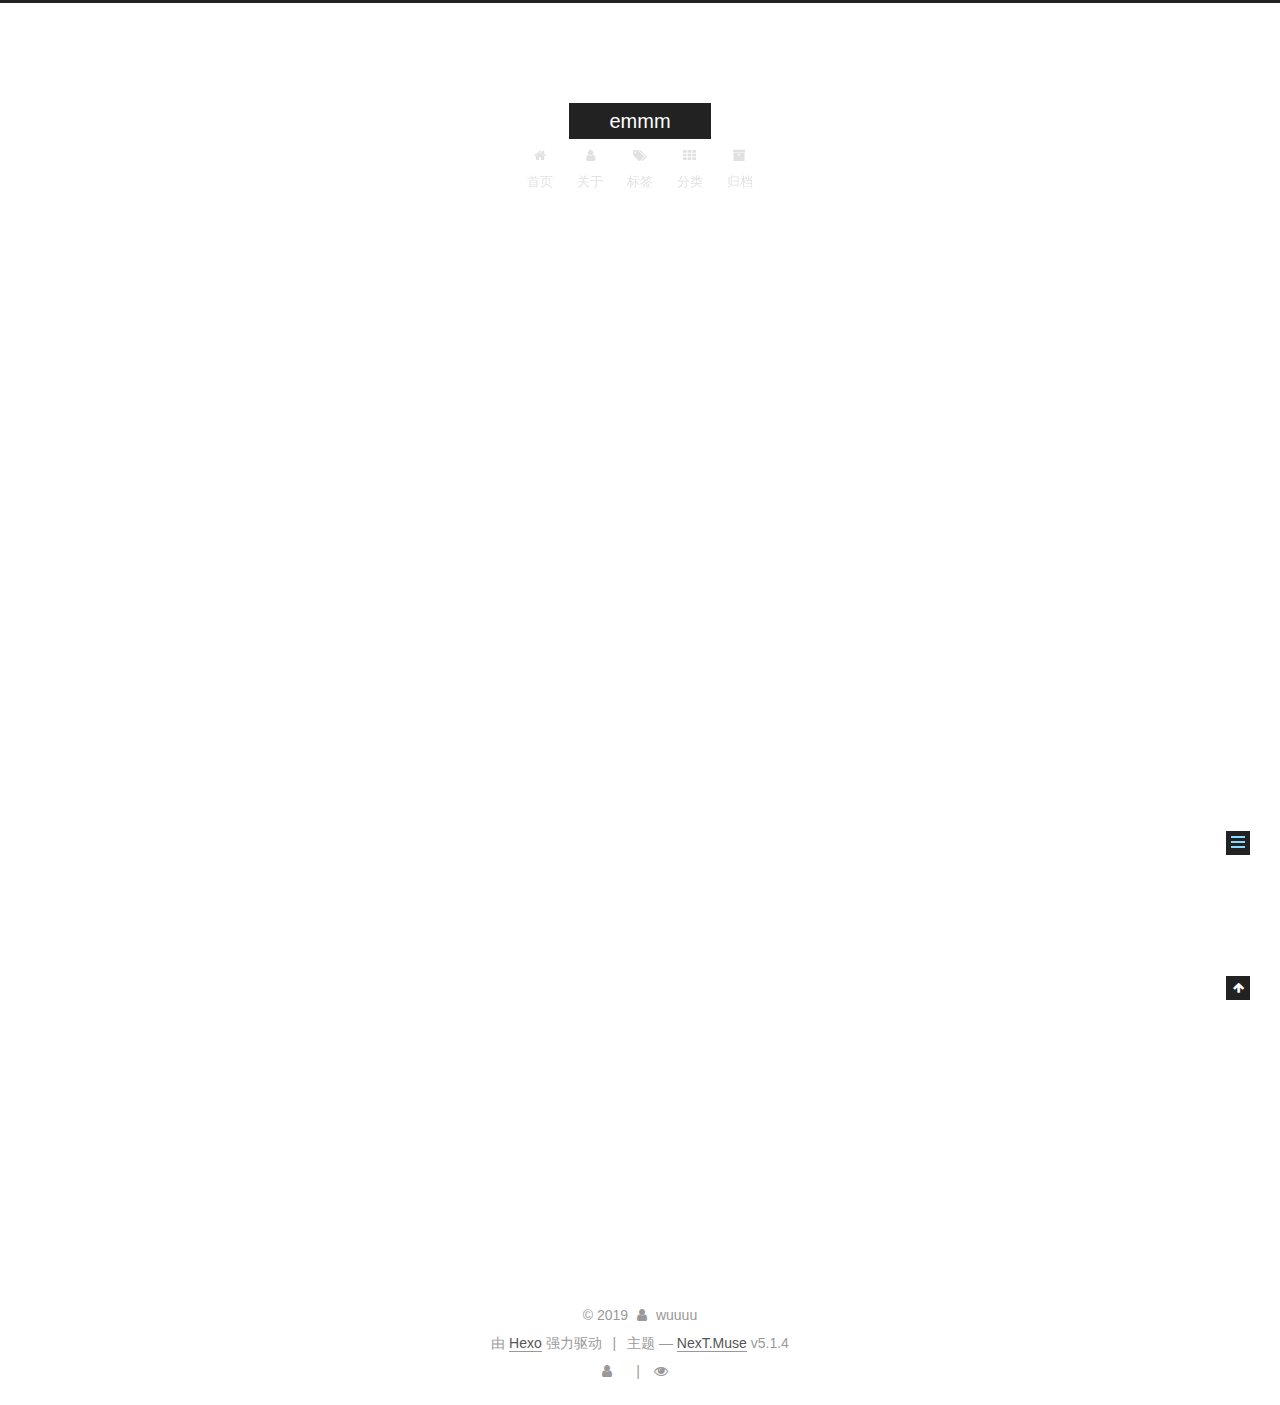
<file: 2019/09/06/hello-world/index.html>
<!DOCTYPE html>



  


<html class="theme-next muse use-motion" lang="zh-Hans">
<head><meta name="generator" content="Hexo 3.9.0">
  <meta charset="UTF-8">
<meta http-equiv="X-UA-Compatible" content="IE=edge">
<meta name="viewport" content="width=device-width, initial-scale=1, maximum-scale=1">
<meta name="theme-color" content="#222">









<meta http-equiv="Cache-Control" content="no-transform">
<meta http-equiv="Cache-Control" content="no-siteapp">
















  
  
  <link href="/lib/fancybox/source/jquery.fancybox.css?v=2.1.5" rel="stylesheet" type="text/css">







<link href="/lib/font-awesome/css/font-awesome.min.css?v=4.6.2" rel="stylesheet" type="text/css">

<link href="/css/main.css?v=5.1.4" rel="stylesheet" type="text/css">


  <link rel="apple-touch-icon" sizes="180x180" href="/images/apple-touch-icon-next.png?v=5.1.4">


  <link rel="icon" type="image/png" sizes="32x32" href="/images/favicon-32x32-next.png?v=5.1.4">


  <link rel="icon" type="image/png" sizes="16x16" href="/images/favicon-16x16-next.png?v=5.1.4">


  <link rel="mask-icon" href="/images/logo.svg?v=5.1.4" color="#222">





  <meta name="keywords" content="Hexo, NexT">










<meta name="description" content="Welcome to Hexo! This is your very first post. Check documentation for more info. If you get any problems when using Hexo, you can find the answer in troubleshooting or you can ask me on GitHub. Quick">
<meta property="og:type" content="article">
<meta property="og:title" content="Hello World">
<meta property="og:url" content="http://yoursite.com/2019/09/06/hello-world/index.html">
<meta property="og:site_name" content="emmm">
<meta property="og:description" content="Welcome to Hexo! This is your very first post. Check documentation for more info. If you get any problems when using Hexo, you can find the answer in troubleshooting or you can ask me on GitHub. Quick">
<meta property="og:locale" content="zh-Hans">
<meta property="og:updated_time" content="2019-09-06T11:56:24.089Z">
<meta name="twitter:card" content="summary">
<meta name="twitter:title" content="Hello World">
<meta name="twitter:description" content="Welcome to Hexo! This is your very first post. Check documentation for more info. If you get any problems when using Hexo, you can find the answer in troubleshooting or you can ask me on GitHub. Quick">



<script type="text/javascript" id="hexo.configurations">
  var NexT = window.NexT || {};
  var CONFIG = {
    root: '/',
    scheme: 'Muse',
    version: '5.1.4',
    sidebar: {"position":"left","display":"post","offset":12,"b2t":false,"scrollpercent":false,"onmobile":false},
    fancybox: true,
    tabs: true,
    motion: {"enable":true,"async":false,"transition":{"post_block":"fadeIn","post_header":"slideDownIn","post_body":"slideDownIn","coll_header":"slideLeftIn","sidebar":"slideUpIn"}},
    duoshuo: {
      userId: '0',
      author: '博主'
    },
    algolia: {
      applicationID: '',
      apiKey: '',
      indexName: '',
      hits: {"per_page":10},
      labels: {"input_placeholder":"Search for Posts","hits_empty":"We didn't find any results for the search: ${query}","hits_stats":"${hits} results found in ${time} ms"}
    }
  };
</script>



  <link rel="canonical" href="http://yoursite.com/2019/09/06/hello-world/">





  <title>Hello World | emmm</title>
  








</head>

<body itemscope itemtype="http://schema.org/WebPage" lang="zh-Hans">

  
  
    
  

  <div class="container sidebar-position-left page-post-detail">
    <div class="headband"></div>

    <header id="header" class="header" itemscope itemtype="http://schema.org/WPHeader">
      <div class="header-inner"><div class="site-brand-wrapper">
  <div class="site-meta ">
    

    <div class="custom-logo-site-title">
      <a href="/" class="brand" rel="start">
        <span class="logo-line-before"><i></i></span>
        <span class="site-title">emmm</span>
        <span class="logo-line-after"><i></i></span>
      </a>
    </div>
      
        <p class="site-subtitle"></p>
      
  </div>

  <div class="site-nav-toggle">
    <button>
      <span class="btn-bar"></span>
      <span class="btn-bar"></span>
      <span class="btn-bar"></span>
    </button>
  </div>
</div>

<nav class="site-nav">
  

  
    <ul id="menu" class="menu">
      
        
        <li class="menu-item menu-item-home">
          <a href="/" rel="section">
            
              <i class="menu-item-icon fa fa-fw fa-home"></i> <br>
            
            首页
          </a>
        </li>
      
        
        <li class="menu-item menu-item-about">
          <a href="/about/" rel="section">
            
              <i class="menu-item-icon fa fa-fw fa-user"></i> <br>
            
            关于
          </a>
        </li>
      
        
        <li class="menu-item menu-item-tags">
          <a href="/tags/" rel="section">
            
              <i class="menu-item-icon fa fa-fw fa-tags"></i> <br>
            
            标签
          </a>
        </li>
      
        
        <li class="menu-item menu-item-categories">
          <a href="/categories/" rel="section">
            
              <i class="menu-item-icon fa fa-fw fa-th"></i> <br>
            
            分类
          </a>
        </li>
      
        
        <li class="menu-item menu-item-archives">
          <a href="/archives/" rel="section">
            
              <i class="menu-item-icon fa fa-fw fa-archive"></i> <br>
            
            归档
          </a>
        </li>
      

      
    </ul>
  

  
</nav>



 </div>
    </header>

    <main id="main" class="main">
      <div class="main-inner">
        <div class="content-wrap">
          <div id="content" class="content">
            

  <div id="posts" class="posts-expand">
    

  

  
  
  

  <article class="post post-type-normal" itemscope itemtype="http://schema.org/Article">
  
  
  
  <div class="post-block">
    <link itemprop="mainEntityOfPage" href="http://yoursite.com/2019/09/06/hello-world/">

    <span hidden itemprop="author" itemscope itemtype="http://schema.org/Person">
      <meta itemprop="name" content="wuuuu">
      <meta itemprop="description" content>
      <meta itemprop="image" content="/images/avatar.gif">
    </span>

    <span hidden itemprop="publisher" itemscope itemtype="http://schema.org/Organization">
      <meta itemprop="name" content="emmm">
    </span>

    
      <header class="post-header">

        
        
          <h1 class="post-title" itemprop="name headline">Hello World</h1>
        

        <div class="post-meta">
          <span class="post-time">
            
              <span class="post-meta-item-icon">
                <i class="fa fa-calendar-o"></i>
              </span>
              
                <span class="post-meta-item-text">发表于</span>
              
              <time title="创建于" itemprop="dateCreated datePublished" datetime="2019-09-06T19:56:24+08:00">
                2019-09-06
              </time>
            

            

            
          </span>

          

          
            
          

          
          

          

          

          

        </div>
      </header>
    

    
    
    
    <div class="post-body" itemprop="articleBody">

      
      

      
        <p>Welcome to <a href="https://hexo.io/" target="_blank" rel="noopener">Hexo</a>! This is your very first post. Check <a href="https://hexo.io/docs/" target="_blank" rel="noopener">documentation</a> for more info. If you get any problems when using Hexo, you can find the answer in <a href="https://hexo.io/docs/troubleshooting.html" target="_blank" rel="noopener">troubleshooting</a> or you can ask me on <a href="https://github.com/hexojs/hexo/issues" target="_blank" rel="noopener">GitHub</a>.</p>
<h2 id="Quick-Start"><a href="#Quick-Start" class="headerlink" title="Quick Start"></a>Quick Start</h2><h3 id="Create-a-new-post"><a href="#Create-a-new-post" class="headerlink" title="Create a new post"></a>Create a new post</h3><figure class="highlight bash"><table><tr><td class="gutter"><pre><span class="line">1</span><br></pre></td><td class="code"><pre><span class="line">$ hexo new <span class="string">"My New Post"</span></span><br></pre></td></tr></table></figure>

<p>More info: <a href="https://hexo.io/docs/writing.html" target="_blank" rel="noopener">Writing</a></p>
<h3 id="Run-server"><a href="#Run-server" class="headerlink" title="Run server"></a>Run server</h3><figure class="highlight bash"><table><tr><td class="gutter"><pre><span class="line">1</span><br></pre></td><td class="code"><pre><span class="line">$ hexo server</span><br></pre></td></tr></table></figure>

<p>More info: <a href="https://hexo.io/docs/server.html" target="_blank" rel="noopener">Server</a></p>
<h3 id="Generate-static-files"><a href="#Generate-static-files" class="headerlink" title="Generate static files"></a>Generate static files</h3><figure class="highlight bash"><table><tr><td class="gutter"><pre><span class="line">1</span><br></pre></td><td class="code"><pre><span class="line">$ hexo generate</span><br></pre></td></tr></table></figure>

<p>More info: <a href="https://hexo.io/docs/generating.html" target="_blank" rel="noopener">Generating</a></p>
<h3 id="Deploy-to-remote-sites"><a href="#Deploy-to-remote-sites" class="headerlink" title="Deploy to remote sites"></a>Deploy to remote sites</h3><figure class="highlight bash"><table><tr><td class="gutter"><pre><span class="line">1</span><br></pre></td><td class="code"><pre><span class="line">$ hexo deploy</span><br></pre></td></tr></table></figure>

<p>More info: <a href="https://hexo.io/docs/deployment.html" target="_blank" rel="noopener">Deployment</a></p>

      
    </div>
    
    
    

    

    

    

    <footer class="post-footer">
      

      
      
      

      

      
      
    </footer>
  </div>
  
  
  
  </article>



    <div class="post-spread">
      
    </div>
  </div>


          </div>
          


          

  



        </div>
        
          
  
  <div class="sidebar-toggle">
    <div class="sidebar-toggle-line-wrap">
      <span class="sidebar-toggle-line sidebar-toggle-line-first"></span>
      <span class="sidebar-toggle-line sidebar-toggle-line-middle"></span>
      <span class="sidebar-toggle-line sidebar-toggle-line-last"></span>
    </div>
  </div>

  <aside id="sidebar" class="sidebar">
    
    <div class="sidebar-inner">

      

      
        <ul class="sidebar-nav motion-element">
          <li class="sidebar-nav-toc sidebar-nav-active" data-target="post-toc-wrap">
            文章目录
          </li>
          <li class="sidebar-nav-overview" data-target="site-overview-wrap">
            站点概览
          </li>
        </ul>
      

      <section class="site-overview-wrap sidebar-panel">
        <div class="site-overview">
          <div class="site-author motion-element" itemprop="author" itemscope itemtype="http://schema.org/Person">
            
              <p class="site-author-name" itemprop="name">wuuuu</p>
              <p class="site-description motion-element" itemprop="description"></p>
          </div>

          <nav class="site-state motion-element">

            
              <div class="site-state-item site-state-posts">
              
                <a href="/archives/">
              
                  <span class="site-state-item-count">1</span>
                  <span class="site-state-item-name">日志</span>
                </a>
              </div>
            

            

            

          </nav>

          

          

          
          

          
          

          

        </div>
      </section>

      
      <!--noindex-->
        <section class="post-toc-wrap motion-element sidebar-panel sidebar-panel-active">
          <div class="post-toc">

            
              
            

            
              <div class="post-toc-content"><ol class="nav"><li class="nav-item nav-level-2"><a class="nav-link" href="#Quick-Start"><span class="nav-number">1.</span> <span class="nav-text">Quick Start</span></a><ol class="nav-child"><li class="nav-item nav-level-3"><a class="nav-link" href="#Create-a-new-post"><span class="nav-number">1.1.</span> <span class="nav-text">Create a new post</span></a></li><li class="nav-item nav-level-3"><a class="nav-link" href="#Run-server"><span class="nav-number">1.2.</span> <span class="nav-text">Run server</span></a></li><li class="nav-item nav-level-3"><a class="nav-link" href="#Generate-static-files"><span class="nav-number">1.3.</span> <span class="nav-text">Generate static files</span></a></li><li class="nav-item nav-level-3"><a class="nav-link" href="#Deploy-to-remote-sites"><span class="nav-number">1.4.</span> <span class="nav-text">Deploy to remote sites</span></a></li></ol></li></ol></div>
            

          </div>
        </section>
      <!--/noindex-->
      

      

    </div>
  </aside>


        
      </div>
    </main>

    <footer id="footer" class="footer">
      <div class="footer-inner">
        <div class="copyright">&copy; <span itemprop="copyrightYear">2019</span>
  <span class="with-love">
    <i class="fa fa-user"></i>
  </span>
  <span class="author" itemprop="copyrightHolder">wuuuu</span>

  
</div>


  <div class="powered-by">由 <a class="theme-link" target="_blank" href="https://hexo.io">Hexo</a> 强力驱动</div>



  <span class="post-meta-divider">|</span>



  <div class="theme-info">主题 &mdash; <a class="theme-link" target="_blank" href="https://github.com/iissnan/hexo-theme-next">NexT.Muse</a> v5.1.4</div>



<div class="busuanzi-count">
  <script async src="https://dn-lbstatics.qbox.me/busuanzi/2.3/busuanzi.pure.mini.js"></script>
    <span class="site-uv">
      <i class="fa fa-user"></i>
      <span class="busuanzi-value" id="busuanzi_value_site_uv"></span>
    </span>
  
    <span class="site-pv">
      <i class="fa fa-eye"></i>
      <span class="busuanzi-value" id="busuanzi_value_site_pv"></span>
    </span>
    </div>
        







        
      </div>
    </footer>

    
      <div class="back-to-top">
        <i class="fa fa-arrow-up"></i>
        
      </div>
    

    

  </div>

  

<script type="text/javascript">
  if (Object.prototype.toString.call(window.Promise) !== '[object Function]') {
    window.Promise = null;
  }
</script>









  












  
  
    <script type="text/javascript" src="/lib/jquery/index.js?v=2.1.3"></script>
  

  
  
    <script type="text/javascript" src="/lib/fastclick/lib/fastclick.min.js?v=1.0.6"></script>
  

  
  
    <script type="text/javascript" src="/lib/jquery_lazyload/jquery.lazyload.js?v=1.9.7"></script>
  

  
  
    <script type="text/javascript" src="/lib/velocity/velocity.min.js?v=1.2.1"></script>
  

  
  
    <script type="text/javascript" src="/lib/velocity/velocity.ui.min.js?v=1.2.1"></script>
  

  
  
    <script type="text/javascript" src="/lib/fancybox/source/jquery.fancybox.pack.js?v=2.1.5"></script>
  


  


  <script type="text/javascript" src="/js/src/utils.js?v=5.1.4"></script>

  <script type="text/javascript" src="/js/src/motion.js?v=5.1.4"></script>



  
  

  
  <script type="text/javascript" src="/js/src/scrollspy.js?v=5.1.4"></script>
<script type="text/javascript" src="/js/src/post-details.js?v=5.1.4"></script>



  


  <script type="text/javascript" src="/js/src/bootstrap.js?v=5.1.4"></script>



  


  




	





  





  












  





  

  

  

  
  

  

  

  

</body>
</html>
</file>
<file: css/main.css>
/* normalize.css v3.0.2 | MIT License | git.io/normalize */
html {
  font-family: sans-serif; /* 1 */
  -ms-text-size-adjust: 100%; /* 2 */
  -webkit-text-size-adjust: 100%; /* 2 */
}
body {
  margin: 0;
}
article,
aside,
details,
figcaption,
figure,
footer,
header,
hgroup,
main,
menu,
nav,
section,
summary {
  display: block;
}
audio,
canvas,
progress,
video {
  display: inline-block; /* 1 */
  vertical-align: baseline; /* 2 */
}
audio:not([controls]) {
  display: none;
  height: 0;
}
[hidden],
template {
  display: none;
}
a {
  background-color: transparent;
}
a:active,
a:hover {
  outline: 0;
}
abbr[title] {
  border-bottom: 1px dotted;
}
b,
strong {
  font-weight: bold;
}
dfn {
  font-style: italic;
}
h1 {
  font-size: 2em;
  margin: 0.67em 0;
}
mark {
  background: #ff0;
  color: #000;
}
small {
  font-size: 80%;
}
sub,
sup {
  font-size: 75%;
  line-height: 0;
  position: relative;
  vertical-align: baseline;
}
sup {
  top: -0.5em;
}
sub {
  bottom: -0.25em;
}
img {
  border: 0;
}
svg:not(:root) {
  overflow: hidden;
}
figure {
  margin: 1em 40px;
}
hr {
  -moz-box-sizing: content-box;
  box-sizing: content-box;
  height: 0;
}
pre {
  overflow: auto;
}
code,
kbd,
pre,
samp {
  font-family: monospace, monospace;
  font-size: 1em;
}
button,
input,
optgroup,
select,
textarea {
  color: inherit; /* 1 */
  font: inherit; /* 2 */
  margin: 0; /* 3 */
}
button {
  overflow: visible;
}
button,
select {
  text-transform: none;
}
button,
html input[type="button"],
input[type="reset"],
input[type="submit"] {
  -webkit-appearance: button; /* 2 */
  cursor: pointer; /* 3 */
}
button[disabled],
html input[disabled] {
  cursor: default;
}
button::-moz-focus-inner,
input::-moz-focus-inner {
  border: 0;
  padding: 0;
}
input {
  line-height: normal;
}
input[type="checkbox"],
input[type="radio"] {
  box-sizing: border-box; /* 1 */
  padding: 0; /* 2 */
}
input[type="number"]::-webkit-inner-spin-button,
input[type="number"]::-webkit-outer-spin-button {
  height: auto;
}
input[type="search"] {
  -webkit-appearance: textfield; /* 1 */
  -moz-box-sizing: content-box;
  -webkit-box-sizing: content-box; /* 2 */
  box-sizing: content-box;
}
input[type="search"]::-webkit-search-cancel-button,
input[type="search"]::-webkit-search-decoration {
  -webkit-appearance: none;
}
fieldset {
  border: 1px solid #c0c0c0;
  margin: 0 2px;
  padding: 0.35em 0.625em 0.75em;
}
legend {
  border: 0; /* 1 */
  padding: 0; /* 2 */
}
textarea {
  overflow: auto;
}
optgroup {
  font-weight: bold;
}
table {
  border-collapse: collapse;
  border-spacing: 0;
}
td,
th {
  padding: 0;
}
::selection {
  background: #262a30;
  color: #fff;
}
body {
  position: relative;
  font-family: 'Lato', "PingFang SC", "Microsoft YaHei", sans-serif;
  font-size: 14px;
  line-height: 2;
  color: #555;
  background: #fff;
}
@media (max-width: 767px) {
  body {
    padding-right: 0 !important;
  }
}
@media (min-width: 768px) and (max-width: 991px) {
  body {
    padding-right: 0 !important;
  }
}
@media (min-width: 1600px) {
  body {
    font-size: 16px;
  }
}
h1,
h2,
h3,
h4,
h5,
h6 {
  margin: 0;
  padding: 0;
  font-weight: bold;
  line-height: 1.5;
  font-family: 'Lato', "PingFang SC", "Microsoft YaHei", sans-serif;
}
h2,
h3,
h4,
h5,
h6 {
  margin: 20px 0 15px;
}
h1 {
  font-size: 22px;
}
@media (max-width: 767px) {
  h1 {
    font-size: 18px;
  }
}
h2 {
  font-size: 20px;
}
@media (max-width: 767px) {
  h2 {
    font-size: 16px;
  }
}
h3 {
  font-size: 18px;
}
@media (max-width: 767px) {
  h3 {
    font-size: 14px;
  }
}
h4 {
  font-size: 16px;
}
@media (max-width: 767px) {
  h4 {
    font-size: 12px;
  }
}
h5 {
  font-size: 14px;
}
@media (max-width: 767px) {
  h5 {
    font-size: 10px;
  }
}
h6 {
  font-size: 12px;
}
@media (max-width: 767px) {
  h6 {
    font-size: 8px;
  }
}
p {
  margin: 0 0 20px 0;
}
a {
  color: #555;
  text-decoration: none;
  outline: none;
  border-bottom: 1px solid #999;
  word-wrap: break-word;
}
a:hover {
  color: #222;
  border-bottom-color: #222;
}
blockquote {
  margin: 0;
  padding: 0;
}
img {
  display: block;
  margin: auto;
  max-width: 100%;
  height: auto;
}
hr {
  margin: 40px 0;
  height: 3px;
  border: none;
  background-color: #ddd;
  background-image: repeating-linear-gradient(-45deg, #fff, #fff 4px, transparent 4px, transparent 8px);
}
blockquote {
  padding: 0 15px;
  color: #666;
  border-left: 4px solid #ddd;
}
blockquote cite::before {
  content: "-";
  padding: 0 5px;
}
dt {
  font-weight: 700;
}
dd {
  margin: 0;
  padding: 0;
}
kbd {
  border: 1px solid #ccc;
  border-radius: 0.2em;
  box-shadow: 0.1em 0.1em 0.2em rgba(0,0,0,0.1);
  background-color: #f9f9f9;
  font-family: inherit;
  background-image: -webkit-linear-gradient(top, #eee, #fff, #eee);
  padding: 0.1em 0.3em;
  white-space: nowrap;
}
.text-left {
  text-align: left;
}
.text-center {
  text-align: center;
}
.text-right {
  text-align: right;
}
.text-justify {
  text-align: justify;
}
.text-nowrap {
  white-space: nowrap;
}
.text-lowercase {
  text-transform: lowercase;
}
.text-uppercase {
  text-transform: uppercase;
}
.text-capitalize {
  text-transform: capitalize;
}
.center-block {
  display: block;
  margin-left: auto;
  margin-right: auto;
}
.clearfix:before,
.clearfix:after {
  content: " ";
  display: table;
}
.clearfix:after {
  clear: both;
}
.pullquote {
  width: 45%;
}
.pullquote.left {
  float: left;
  margin-left: 5px;
  margin-right: 10px;
}
.pullquote.right {
  float: right;
  margin-left: 10px;
  margin-right: 5px;
}
.affix.affix.affix {
  position: fixed;
}
.translation {
  margin-top: -20px;
  font-size: 14px;
  color: #999;
}
.scrollbar-measure {
  width: 100px;
  height: 100px;
  overflow: scroll;
  position: absolute;
  top: -9999px;
}
.use-motion .motion-element {
  opacity: 0;
}
table {
  margin: 20px 0;
  width: 100%;
  border-collapse: collapse;
  border-spacing: 0;
  border: 1px solid #ddd;
  font-size: 14px;
  table-layout: fixed;
  word-wrap: break-all;
}
table>tbody>tr:nth-of-type(odd) {
  background-color: #f9f9f9;
}
table>tbody>tr:hover {
  background-color: #f5f5f5;
}
caption,
th,
td {
  padding: 8px;
  text-align: left;
  vertical-align: middle;
  font-weight: normal;
}
th,
td {
  border-bottom: 3px solid #ddd;
  border-right: 1px solid #eee;
}
th {
  padding-bottom: 10px;
  font-weight: 700;
}
td {
  border-bottom-width: 1px;
}
html,
body {
  height: 100%;
}
.container {
  position: relative;
  min-height: 100%;
}
.header-inner {
  margin: 0 auto;
  padding: 100px 0 70px;
  width: 700px;
}
@media (min-width: 1600px) {
  .container .header-inner {
    width: 900px;
  }
}
.main {
  padding-bottom: 150px;
}
.main-inner {
  margin: 0 auto;
  width: 700px;
}
@media (min-width: 1600px) {
  .container .main-inner {
    width: 900px;
  }
}
.footer {
  position: absolute;
  left: 0;
  bottom: 0;
  width: 100%;
  min-height: 50px;
}
.footer-inner {
  box-sizing: border-box;
  margin: 20px auto;
  width: 700px;
}
@media (min-width: 1600px) {
  .container .footer-inner {
    width: 900px;
  }
}
pre,
.highlight {
  overflow: auto;
  margin: 20px 0;
  padding: 0;
  font-size: 13px;
  color: #4d4d4c;
  background: #f7f7f7;
  line-height: 1.6;
}
pre,
code {
  font-family: consolas, Menlo, "PingFang SC", "Microsoft YaHei", monospace;
}
code {
  padding: 2px 4px;
  word-wrap: break-word;
  color: #555;
  background: #eee;
  border-radius: 3px;
  font-size: 13px;
}
pre {
  padding: 10px;
}
pre code {
  padding: 0;
  color: #4d4d4c;
  background: none;
  text-shadow: none;
}
.highlight {
  border-radius: 1px;
}
.highlight pre {
  border: none;
  margin: 0;
  padding: 10px 0;
}
.highlight table {
  margin: 0;
  width: auto;
  border: none;
}
.highlight td {
  border: none;
  padding: 0;
}
.highlight figcaption {
  font-size: 1em;
  color: #4d4d4c;
  line-height: 1em;
  margin-bottom: 1em;
}
.highlight figcaption:before,
.highlight figcaption:after {
  content: " ";
  display: table;
}
.highlight figcaption:after {
  clear: both;
}
.highlight figcaption a {
  float: right;
  color: #4d4d4c;
}
.highlight figcaption a:hover {
  border-bottom-color: #4d4d4c;
}
.highlight .gutter pre {
  padding-left: 10px;
  padding-right: 10px;
  color: #869194;
  text-align: right;
  background-color: #eff2f3;
}
.highlight .code pre {
  width: 100%;
  padding-left: 10px;
  padding-right: 10px;
  background-color: #f7f7f7;
}
.highlight .line {
  height: 20px;
}
.gutter {
  -webkit-user-select: none;
  -moz-user-select: none;
  -ms-user-select: none;
  user-select: none;
}
.gist table {
  width: auto;
}
.gist table td {
  border: none;
}
pre .deletion {
  background: #fdd;
}
pre .addition {
  background: #dfd;
}
pre .meta {
  color: #8959a8;
}
pre .comment {
  color: #8e908c;
}
pre .variable,
pre .attribute,
pre .tag,
pre .regexp,
pre .ruby .constant,
pre .xml .tag .title,
pre .xml .pi,
pre .xml .doctype,
pre .html .doctype,
pre .css .id,
pre .css .class,
pre .css .pseudo {
  color: #c82829;
}
pre .number,
pre .preprocessor,
pre .built_in,
pre .literal,
pre .params,
pre .constant,
pre .command {
  color: #f5871f;
}
pre .ruby .class .title,
pre .css .rules .attribute,
pre .string,
pre .value,
pre .inheritance,
pre .header,
pre .ruby .symbol,
pre .xml .cdata,
pre .special,
pre .number,
pre .formula {
  color: #718c00;
}
pre .title,
pre .css .hexcolor {
  color: #3e999f;
}
pre .function,
pre .python .decorator,
pre .python .title,
pre .ruby .function .title,
pre .ruby .title .keyword,
pre .perl .sub,
pre .javascript .title,
pre .coffeescript .title {
  color: #4271ae;
}
pre .keyword,
pre .javascript .function {
  color: #8959a8;
}
.full-image.full-image.full-image.full-image {
  border: none;
  max-width: 100%;
  width: auto;
  margin: 20px auto 25px;
}
@media (min-width: 992px) {
  .full-image.full-image.full-image.full-image {
    max-width: none;
    width: 110%;
    margin: 25px -5%;
  }
}
.blockquote-center,
.page-home .post-type-quote blockquote,
.page-post-detail .post-type-quote blockquote {
  position: relative;
  margin: 40px 0;
  padding: 0;
  border-left: none;
  text-align: center;
}
.blockquote-center::before,
.page-home .post-type-quote blockquote::before,
.page-post-detail .post-type-quote blockquote::before,
.blockquote-center::after,
.page-home .post-type-quote blockquote::after,
.page-post-detail .post-type-quote blockquote::after {
  position: absolute;
  content: ' ';
  display: block;
  width: 100%;
  height: 24px;
  opacity: 0.2;
  background-repeat: no-repeat;
  background-position: 0 -6px;
  background-size: 22px 22px;
}
.blockquote-center::before,
.page-home .post-type-quote blockquote::before,
.page-post-detail .post-type-quote blockquote::before {
  top: -20px;
  background-image: url("../images/quote-l.svg");
  border-top: 1px solid #ccc;
}
.blockquote-center::after,
.page-home .post-type-quote blockquote::after,
.page-post-detail .post-type-quote blockquote::after {
  bottom: -20px;
  background-image: url("../images/quote-r.svg");
  border-bottom: 1px solid #ccc;
  background-position: 100% 8px;
}
.blockquote-center p,
.page-home .post-type-quote blockquote p,
.page-post-detail .post-type-quote blockquote p,
.blockquote-center div,
.page-home .post-type-quote blockquote div,
.page-post-detail .post-type-quote blockquote div {
  text-align: center;
}
.post .post-body .group-picture img {
  box-sizing: border-box;
  padding: 0 3px;
  border: none;
}
.post .group-picture-row {
  overflow: hidden;
  margin-top: 6px;
}
.post .group-picture-row:first-child {
  margin-top: 0;
}
.post .group-picture-column {
  float: left;
}
.page-post-detail .post-body .group-picture-column {
  float: none;
  margin-top: 10px;
  width: auto !important;
}
.page-post-detail .post-body .group-picture-column img {
  margin: 0 auto;
}
.page-archive .group-picture-container {
  overflow: hidden;
}
.page-archive .group-picture-row {
  float: left;
}
.page-archive .group-picture-row:first-child {
  margin-top: 6px;
}
.page-archive .group-picture-column {
  max-width: 150px;
  max-height: 150px;
}
.post-body .note {
  position: relative;
  padding: 15px;
  margin-bottom: 20px;
  border: 1px solid #eee;
  border-left-width: 5px;
  border-radius: 3px;
}
.post-body .note h2,
.post-body .note h3,
.post-body .note h4,
.post-body .note h5,
.post-body .note h6 {
  margin-top: 0;
  margin-bottom: 0;
  border-bottom: initial;
  padding-top: 0 !important;
}
.post-body .note p:first-child,
.post-body .note ul:first-child,
.post-body .note ol:first-child,
.post-body .note table:first-child,
.post-body .note pre:first-child,
.post-body .note blockquote:first-child {
  margin-top: 0;
}
.post-body .note p:last-child,
.post-body .note ul:last-child,
.post-body .note ol:last-child,
.post-body .note table:last-child,
.post-body .note pre:last-child,
.post-body .note blockquote:last-child {
  margin-bottom: 0;
}
.post-body .note.default {
  border-left-color: #777;
}
.post-body .note.default h2,
.post-body .note.default h3,
.post-body .note.default h4,
.post-body .note.default h5,
.post-body .note.default h6 {
  color: #777;
}
.post-body .note.primary {
  border-left-color: #6f42c1;
}
.post-body .note.primary h2,
.post-body .note.primary h3,
.post-body .note.primary h4,
.post-body .note.primary h5,
.post-body .note.primary h6 {
  color: #6f42c1;
}
.post-body .note.info {
  border-left-color: #428bca;
}
.post-body .note.info h2,
.post-body .note.info h3,
.post-body .note.info h4,
.post-body .note.info h5,
.post-body .note.info h6 {
  color: #428bca;
}
.post-body .note.success {
  border-left-color: #5cb85c;
}
.post-body .note.success h2,
.post-body .note.success h3,
.post-body .note.success h4,
.post-body .note.success h5,
.post-body .note.success h6 {
  color: #5cb85c;
}
.post-body .note.warning {
  border-left-color: #f0ad4e;
}
.post-body .note.warning h2,
.post-body .note.warning h3,
.post-body .note.warning h4,
.post-body .note.warning h5,
.post-body .note.warning h6 {
  color: #f0ad4e;
}
.post-body .note.danger {
  border-left-color: #d9534f;
}
.post-body .note.danger h2,
.post-body .note.danger h3,
.post-body .note.danger h4,
.post-body .note.danger h5,
.post-body .note.danger h6 {
  color: #d9534f;
}
.post-body .label {
  display: inline;
  padding: 0 2px;
  white-space: nowrap;
}
.post-body .label.default {
  background-color: #f0f0f0;
}
.post-body .label.primary {
  background-color: #efe6f7;
}
.post-body .label.info {
  background-color: #e5f2f8;
}
.post-body .label.success {
  background-color: #e7f4e9;
}
.post-body .label.warning {
  background-color: #fcf6e1;
}
.post-body .label.danger {
  background-color: #fae8eb;
}
.post-body .tabs {
  position: relative;
  display: block;
  margin-bottom: 20px;
  padding-top: 10px;
}
.post-body .tabs ul.nav-tabs {
  margin: 0;
  padding: 0;
  display: flex;
  margin-bottom: -1px;
}
@media (max-width: 413px) {
  .post-body .tabs ul.nav-tabs {
    display: block;
    margin-bottom: 5px;
  }
}
.post-body .tabs ul.nav-tabs li.tab {
  list-style-type: none !important;
  margin: 0 0.25em 0 0;
  border-top: 3px solid transparent;
  border-left: 1px solid transparent;
  border-right: 1px solid transparent;
}
@media (max-width: 413px) {
  .post-body .tabs ul.nav-tabs li.tab {
    margin: initial;
    border-top: 1px solid transparent;
    border-left: 3px solid transparent;
    border-right: 1px solid transparent;
    border-bottom: 1px solid transparent;
  }
}
.post-body .tabs ul.nav-tabs li.tab a {
  outline: 0;
  border-bottom: initial;
  display: block;
  line-height: 1.8em;
  padding: 0.25em 0.75em;
  transition-duration: 0.2s;
  transition-timing-function: ease-out;
  transition-delay: 0s;
}
.post-body .tabs ul.nav-tabs li.tab a i {
  width: 1.285714285714286em;
}
.post-body .tabs ul.nav-tabs li.tab.active {
  border-top: 3px solid #fc6423;
  border-left: 1px solid #ddd;
  border-right: 1px solid #ddd;
  background-color: #fff;
}
@media (max-width: 413px) {
  .post-body .tabs ul.nav-tabs li.tab.active {
    border-top: 1px solid #ddd;
    border-left: 3px solid #fc6423;
    border-right: 1px solid #ddd;
    border-bottom: 1px solid #ddd;
  }
}
.post-body .tabs ul.nav-tabs li.tab.active a {
  cursor: default;
  color: #555;
}
.post-body .tabs .tab-content {
  background-color: #fff;
}
.post-body .tabs .tab-content .tab-pane {
  border: 1px solid #ddd;
  padding: 20px 20px 0 20px;
}
.post-body .tabs .tab-content .tab-pane:not(.active) {
  display: none !important;
}
.post-body .tabs .tab-content .tab-pane.active {
  display: block !important;
}
.btn {
  display: inline-block;
  padding: 0 20px;
  font-size: 14px;
  color: #fff;
  background: #222;
  border: 2px solid #222;
  text-decoration: none;
  border-radius: 0;
  transition-property: background-color;
  transition-duration: 0.2s;
  transition-timing-function: ease-in-out;
  transition-delay: 0s;
  line-height: 2;
}
.btn:hover {
  border-color: #222;
  color: #222;
  background: #fff;
}
.btn +.btn {
  margin: 0 0 8px 8px;
}
.btn .fa-fw {
  width: 1.285714285714286em;
  text-align: left;
}
.btn-bar {
  display: block;
  width: 22px;
  height: 2px;
  background: #555;
  border-radius: 1px;
}
.btn-bar+.btn-bar {
  margin-top: 4px;
}
.pagination {
  margin: 120px 0 40px;
  text-align: center;
  border-top: 1px solid #eee;
}
.page-number-basic,
.pagination .prev,
.pagination .next,
.pagination .page-number,
.pagination .space {
  display: inline-block;
  position: relative;
  top: -1px;
  margin: 0 10px;
  padding: 0 11px;
}
@media (max-width: 767px) {
  .page-number-basic,
  .pagination .prev,
  .pagination .next,
  .pagination .page-number,
  .pagination .space {
    margin: 0 5px;
  }
}
.pagination .prev,
.pagination .next,
.pagination .page-number {
  border-bottom: 0;
  border-top: 1px solid #eee;
  transition-property: border-color;
  transition-duration: 0.2s;
  transition-timing-function: ease-in-out;
  transition-delay: 0s;
}
.pagination .prev:hover,
.pagination .next:hover,
.pagination .page-number:hover {
  border-top-color: #222;
}
.pagination .space {
  padding: 0;
  margin: 0;
}
.pagination .prev {
  margin-left: 0;
}
.pagination .next {
  margin-right: 0;
}
.pagination .page-number.current {
  color: #fff;
  background: #ccc;
  border-top-color: #ccc;
}
@media (max-width: 767px) {
  .pagination {
    border-top: none;
  }
  .pagination .prev,
  .pagination .next,
  .pagination .page-number {
    margin-bottom: 10px;
    border-top: 0;
    border-bottom: 1px solid #eee;
    padding: 0 10px;
  }
  .pagination .prev:hover,
  .pagination .next:hover,
  .pagination .page-number:hover {
    border-bottom-color: #222;
  }
}
.comments {
  margin: 60px 20px 0;
}
.tag-cloud {
  text-align: center;
}
.tag-cloud a {
  display: inline-block;
  margin: 10px;
}
.back-to-top {
  box-sizing: border-box;
  position: fixed;
  bottom: -100px;
  right: 30px;
  z-index: 1050;
  padding: 0 6px;
  width: 24px;
  background: #222;
  font-size: 12px;
  opacity: 1;
  color: #fff;
  cursor: pointer;
  text-align: center;
  -webkit-transform: translateZ(0);
  transition-property: bottom;
  transition-duration: 0.2s;
  transition-timing-function: ease-in-out;
  transition-delay: 0s;
}
@media (min-width: 768px) and (max-width: 991px) {
  .back-to-top {
    display: none !important;
  }
}
@media (max-width: 767px) {
  .back-to-top {
    display: none !important;
  }
}
.back-to-top.back-to-top-on {
  bottom: 19px;
}
.header {
  background: transparent;
}
.header-inner {
  position: relative;
}
.headband {
  height: 3px;
  background: #222;
}
.site-meta {
  margin: 0;
  text-align: center;
}
@media (max-width: 767px) {
  .site-meta {
    text-align: center;
  }
}
.brand {
  position: relative;
  display: inline-block;
  padding: 0 40px;
  color: #fff;
  background: #222;
  border-bottom: none;
}
.brand:hover {
  color: #fff;
}
.logo {
  display: inline-block;
  margin-right: 5px;
  line-height: 36px;
  vertical-align: top;
}
.site-title {
  display: inline-block;
  vertical-align: top;
  line-height: 36px;
  font-size: 20px;
  font-weight: normal;
  font-family: 'Lato', "PingFang SC", "Microsoft YaHei", sans-serif;
}
.site-subtitle {
  margin-top: 10px;
  font-size: 13px;
  color: #999;
}
.use-motion .brand {
  opacity: 0;
}
.use-motion .logo,
.use-motion .site-title,
.use-motion .site-subtitle {
  opacity: 0;
  position: relative;
  top: -10px;
}
.site-nav-toggle {
  display: none;
  position: absolute;
  top: 10px;
  left: 10px;
}
@media (max-width: 767px) {
  .site-nav-toggle {
    display: block;
  }
}
.site-nav-toggle button {
  margin-top: 2px;
  padding: 9px 10px;
  background: transparent;
  border: none;
}
@media (max-width: 767px) {
  .site-nav {
    display: none;
    margin: 0 -10px;
    padding: 0 10px;
    clear: both;
    border-top: 1px solid #ddd;
  }
}
@media (min-width: 768px) and (max-width: 991px) {
  .site-nav {
    display: block !important;
  }
}
@media (min-width: 992px) {
  .site-nav {
    display: block !important;
  }
}
.menu {
  margin-top: 20px;
  padding-left: 0;
  text-align: center;
}
.menu .menu-item {
  display: inline-block;
  margin: 0 10px;
  list-style: none;
}
@media screen and (max-width: 767px) {
  .menu .menu-item {
    margin-top: 10px;
  }
}
.menu .menu-item a {
  display: block;
  font-size: 13px;
  line-height: inherit;
  border-bottom: 1px solid transparent;
  transition-property: border-color;
  transition-duration: 0.2s;
  transition-timing-function: ease-in-out;
  transition-delay: 0s;
}
.menu .menu-item a:hover {
  border-bottom-color: #222;
}
.menu .menu-item .fa {
  margin-right: 5px;
}
.use-motion .menu-item {
  opacity: 0;
}
.post-body {
  font-family: 'Lato', "PingFang SC", "Microsoft YaHei", sans-serif;
}
@media (max-width: 767px) {
  .post-body {
    word-break: break-word;
  }
}
.post-body .fancybox img {
  display: block !important;
  margin: 0 auto;
  cursor: pointer;
  cursor: zoom-in;
  cursor: -webkit-zoom-in;
}
.post-body .image-caption,
.post-body .figure .caption {
  margin: -20px auto 15px;
  text-align: center;
  font-size: 14px;
  color: #999;
  font-weight: bold;
  line-height: 1;
}
.post-sticky-flag {
  display: inline-block;
  font-size: 16px;
  -ms-transform: rotate(30deg);
  -webkit-transform: rotate(30deg);
  -moz-transform: rotate(30deg);
  -ms-transform: rotate(30deg);
  -o-transform: rotate(30deg);
  transform: rotate(30deg);
}
.use-motion .post-block,
.use-motion .pagination,
.use-motion .comments {
  opacity: 0;
}
.use-motion .post-header {
  opacity: 0;
}
.use-motion .post-body {
  opacity: 0;
}
.use-motion .collection-title {
  opacity: 0;
}
.posts-expand {
  padding-top: 40px;
}
@media (max-width: 767px) {
  .posts-expand {
    margin: 0 20px;
  }
  .post-body pre .gutter pre {
    padding-right: 10px;
  }
  .post-body .highlight {
    margin-left: 0px;
    margin-right: 0px;
    padding: 0;
  }
  .post-body .highlight .gutter pre {
    padding-right: 10px;
  }
}
@media (min-width: 992px) {
  .posts-expand .post-body {
    text-align: justify;
  }
}
.posts-expand .post-body h2,
.posts-expand .post-body h3,
.posts-expand .post-body h4,
.posts-expand .post-body h5,
.posts-expand .post-body h6 {
  padding-top: 10px;
}
.posts-expand .post-body h2 .header-anchor,
.posts-expand .post-body h3 .header-anchor,
.posts-expand .post-body h4 .header-anchor,
.posts-expand .post-body h5 .header-anchor,
.posts-expand .post-body h6 .header-anchor {
  float: right;
  margin-left: 10px;
  color: #ccc;
  border-bottom-style: none;
  visibility: hidden;
}
.posts-expand .post-body h2 .header-anchor:hover,
.posts-expand .post-body h3 .header-anchor:hover,
.posts-expand .post-body h4 .header-anchor:hover,
.posts-expand .post-body h5 .header-anchor:hover,
.posts-expand .post-body h6 .header-anchor:hover {
  color: inherit;
}
.posts-expand .post-body h2:hover .header-anchor,
.posts-expand .post-body h3:hover .header-anchor,
.posts-expand .post-body h4:hover .header-anchor,
.posts-expand .post-body h5:hover .header-anchor,
.posts-expand .post-body h6:hover .header-anchor {
  visibility: visible;
}
.posts-expand .post-body ul li {
  list-style: circle;
}
.posts-expand .post-body img {
  box-sizing: border-box;
  margin: auto;
  padding: 3px;
  border: 1px solid #ddd;
}
.posts-expand .post-body .fancybox img {
  margin: 0 auto 25px;
}
@media (max-width: 767px) {
  .posts-collapse {
    margin: 0 20px;
  }
  .posts-collapse .post-title,
  .posts-collapse .post-meta {
    display: block;
    width: auto;
    text-align: left;
  }
}
.posts-collapse {
  position: relative;
  z-index: 1010;
  margin-left: 55px;
}
.posts-collapse::after {
  content: " ";
  position: absolute;
  top: 20px;
  left: 0;
  margin-left: -2px;
  width: 4px;
  height: 100%;
  background: #f5f5f5;
  z-index: -1;
}
@media (max-width: 767px) {
  .posts-collapse {
    margin: 0 20px;
  }
}
.posts-collapse .collection-title {
  position: relative;
  margin: 60px 0;
}
.posts-collapse .collection-title h1,
.posts-collapse .collection-title h2 {
  margin-left: 20px;
}
.posts-collapse .collection-title small {
  color: #bbb;
  margin-left: 5px;
}
.posts-collapse .collection-title::before {
  content: " ";
  position: absolute;
  left: 0;
  top: 50%;
  margin-left: -4px;
  margin-top: -4px;
  width: 8px;
  height: 8px;
  background: #bbb;
  border-radius: 50%;
}
.posts-collapse .post {
  margin: 30px 0;
}
.posts-collapse .post-header {
  position: relative;
  transition-duration: 0.2s;
  transition-timing-function: ease-in-out;
  transition-delay: 0s;
  transition-property: border;
  border-bottom: 1px dashed #ccc;
}
.posts-collapse .post-header::before {
  content: " ";
  position: absolute;
  left: 0;
  top: 12px;
  width: 6px;
  height: 6px;
  margin-left: -4px;
  background: #bbb;
  border-radius: 50%;
  border: 1px solid #fff;
  transition-duration: 0.2s;
  transition-timing-function: ease-in-out;
  transition-delay: 0s;
  transition-property: background;
}
.posts-collapse .post-header:hover {
  border-bottom-color: #666;
}
.posts-collapse .post-header:hover::before {
  background: #222;
}
.posts-collapse .post-meta {
  position: absolute;
  font-size: 12px;
  left: 20px;
  top: 5px;
}
.posts-collapse .post-comments-count {
  display: none;
}
.posts-collapse .post-title {
  margin-left: 60px;
  font-size: 16px;
  font-weight: normal;
  line-height: inherit;
}
.posts-collapse .post-title::after {
  margin-left: 3px;
  opacity: 0.6;
}
.posts-collapse .post-title a {
  color: #666;
  border-bottom: none;
}
.page-home .post-type-quote .post-header,
.page-post-detail .post-type-quote .post-header,
.page-home .post-type-quote .post-tags,
.page-post-detail .post-type-quote .post-tags {
  display: none;
}
.posts-expand .post-title {
  text-align: center;
  word-break: break-word;
  font-weight: 400;
}
.posts-expand .post-title-link {
  display: inline-block;
  position: relative;
  color: #555;
  border-bottom: none;
  line-height: 1.2;
  vertical-align: top;
}
.posts-expand .post-title-link::before {
  content: "";
  position: absolute;
  width: 100%;
  height: 2px;
  bottom: 0;
  left: 0;
  background-color: #000;
  visibility: hidden;
  -webkit-transform: scaleX(0);
  -moz-transform: scaleX(0);
  -ms-transform: scaleX(0);
  -o-transform: scaleX(0);
  transform: scaleX(0);
  transition-duration: 0.2s;
  transition-timing-function: ease-in-out;
  transition-delay: 0s;
}
.posts-expand .post-title-link:hover::before {
  visibility: visible;
  -webkit-transform: scaleX(1);
  -moz-transform: scaleX(1);
  -ms-transform: scaleX(1);
  -o-transform: scaleX(1);
  transform: scaleX(1);
}
.posts-expand .post-title-link .fa {
  font-size: 16px;
}
.posts-expand .post-meta {
  margin: 3px 0 60px 0;
  color: #999;
  font-family: 'Lato', "PingFang SC", "Microsoft YaHei", sans-serif;
  font-size: 12px;
  text-align: center;
}
.posts-expand .post-meta .post-category-list {
  display: inline-block;
  margin: 0;
  padding: 3px;
}
.posts-expand .post-meta .post-category-list-link {
  color: #999;
}
.posts-expand .post-meta .post-description {
  font-size: 14px;
  margin-top: 2px;
}
.post-meta-divider {
  margin: 0 0.5em;
}
.post-meta-item-icon {
  margin-right: 3px;
}
@media (min-width: 768px) and (max-width: 991px) {
  .post-meta-item-icon {
    display: inline-block;
  }
}
@media (max-width: 767px) {
  .post-meta-item-icon {
    display: inline-block;
  }
}
@media (min-width: 768px) and (max-width: 991px) {
  .post-meta-item-text {
    display: none;
  }
}
@media (max-width: 767px) {
  .post-meta-item-text {
    display: none;
  }
}
@media (max-width: 767px) {
  .posts-expand .post-comments-count {
    display: none;
  }
}
.post-button {
  margin-top: 40px;
}
.posts-expand .post-tags {
  margin-top: 40px;
  text-align: center;
}
.posts-expand .post-tags a {
  display: inline-block;
  margin-right: 10px;
  font-size: 13px;
}
.post-nav {
  display: table;
  margin-top: 15px;
  width: 100%;
  border-top: 1px solid #eee;
}
.post-nav-divider {
  display: table-cell;
  width: 10%;
}
.post-nav-item {
  display: table-cell;
  padding: 10px 0 0 0;
  width: 45%;
  vertical-align: top;
}
.post-nav-item a {
  position: relative;
  display: block;
  line-height: 25px;
  font-size: 14px;
  color: #555;
  border-bottom: none;
}
.post-nav-item a:hover {
  color: #222;
  border-bottom: none;
}
.post-nav-item a:active {
  top: 2px;
}
.post-nav-item .fa {
  position: absolute;
  top: 8px;
  left: 0;
  font-size: 12px;
}
.post-nav-next a {
  padding-left: 15px;
}
.post-nav-prev {
  text-align: right;
}
.post-nav-prev a {
  padding-right: 15px;
}
.post-nav-prev .fa {
  right: 0;
  left: auto;
}
.posts-expand .post-eof {
  display: block;
  margin: 80px auto 60px;
  width: 8%;
  height: 1px;
  background: #ccc;
  text-align: center;
}
.post:last-child .post-eof.post-eof.post-eof {
  display: none;
}
.post-gallery {
  display: table;
  table-layout: fixed;
  width: 100%;
  border-collapse: separate;
}
.post-gallery-row {
  display: table-row;
}
.post-gallery .post-gallery-img {
  display: table-cell;
  text-align: center;
  vertical-align: middle;
  border: none;
}
.post-gallery .post-gallery-img img {
  max-width: 100%;
  max-height: 100%;
  border: none;
}
.fancybox-close,
.fancybox-close:hover {
  border: none;
}
.rtl.post-body p,
.rtl.post-body a,
.rtl.post-body h1,
.rtl.post-body h2,
.rtl.post-body h3,
.rtl.post-body h4,
.rtl.post-body h5,
.rtl.post-body h6,
.rtl.post-body li,
.rtl.post-body ul,
.rtl.post-body ol {
  direction: rtl;
  font-family: UKIJ Ekran;
}
.rtl.post-title {
  font-family: UKIJ Ekran;
}
.sidebar {
  position: fixed;
  right: 0;
  top: 0;
  bottom: 0;
  width: 0;
  z-index: 1040;
  box-shadow: inset 0 2px 6px #000;
  background: #222;
  -webkit-transform: translateZ(0);
}
.sidebar a {
  color: #999;
  border-bottom-color: #555;
}
.sidebar a:hover {
  color: #eee;
}
@media (min-width: 768px) and (max-width: 991px) {
  .sidebar {
    display: none !important;
  }
}
@media (max-width: 767px) {
  .sidebar {
    display: none !important;
  }
}
.sidebar-inner {
  position: relative;
  padding: 20px 10px;
  color: #999;
  text-align: center;
}
.site-overview-wrap {
  overflow: hidden;
}
.site-overview {
  overflow-y: auto;
  overflow-x: hidden;
}
.sidebar-toggle {
  position: fixed;
  right: 30px;
  bottom: 45px;
  width: 14px;
  height: 14px;
  padding: 5px;
  background: #222;
  line-height: 0;
  z-index: 1050;
  cursor: pointer;
  -webkit-transform: translateZ(0);
}
@media (min-width: 768px) and (max-width: 991px) {
  .sidebar-toggle {
    display: none !important;
  }
}
@media (max-width: 767px) {
  .sidebar-toggle {
    display: none !important;
  }
}
.sidebar-toggle-line {
  position: relative;
  display: inline-block;
  vertical-align: top;
  height: 2px;
  width: 100%;
  background: #fff;
  margin-top: 3px;
}
.sidebar-toggle-line:first-child {
  margin-top: 0;
}
.site-author-image {
  display: block;
  margin: 0 auto;
  padding: 2px;
  max-width: 96px;
  height: auto;
  border: 2px solid #333;
}
.site-author-name {
  margin: 5px 0 0;
  text-align: center;
  color: #f5f5f5;
  font-weight: normal;
}
.site-description {
  margin-top: 5px;
  text-align: center;
  font-size: 14px;
  color: #999;
}
.site-state {
  overflow: hidden;
  line-height: 1.4;
  white-space: nowrap;
  text-align: center;
}
.site-state-item {
  display: inline-block;
  padding: 0 15px;
  border-left: 1px solid #333;
}
.site-state-item:first-child {
  border-left: none;
}
.site-state-item a {
  border-bottom: none;
}
.site-state-item-count {
  display: block;
  text-align: center;
  color: inherit;
  font-weight: 600;
  font-size: 18px;
}
.site-state-item-name {
  font-size: 13px;
  color: inherit;
}
.feed-link {
  margin-top: 20px;
}
.feed-link a {
  display: inline-block;
  padding: 0 15px;
  color: #fc6423;
  border: 1px solid #fc6423;
  border-radius: 4px;
}
.feed-link a i {
  color: #fc6423;
  font-size: 14px;
}
.feed-link a:hover {
  color: #fff;
  background: #fc6423;
}
.feed-link a:hover i {
  color: #fff;
}
.links-of-author {
  margin-top: 20px;
}
.links-of-author a {
  display: inline-block;
  vertical-align: middle;
  margin-right: 10px;
  margin-bottom: 10px;
  border-bottom-color: #555;
  font-size: 13px;
}
.links-of-author a:before {
  display: inline-block;
  vertical-align: middle;
  margin-right: 3px;
  content: " ";
  width: 4px;
  height: 4px;
  border-radius: 50%;
  background: #eb1728;
}
.links-of-blogroll {
  font-size: 13px;
}
.links-of-blogroll-title {
  margin-top: 20px;
  font-size: 14px;
  font-weight: 600;
}
.links-of-blogroll-list {
  margin: 0;
  padding: 0;
  list-style: none;
}
.links-of-blogroll-item {
  padding: 2px 10px;
}
.links-of-blogroll-item a {
  max-width: 280px;
  box-sizing: border-box;
  display: inline-block;
  overflow: hidden;
  white-space: nowrap;
  text-overflow: ellipsis;
}
.sidebar-nav {
  margin: 0 0 20px;
  padding-left: 0;
}
.sidebar-nav li {
  display: inline-block;
  cursor: pointer;
  border-bottom: 1px solid transparent;
  font-size: 14px;
  color: #555;
}
.sidebar-nav li:hover {
  color: #f5f5f5;
}
.page-post-detail .sidebar-nav-toc {
  padding: 0 5px;
}
.page-post-detail .sidebar-nav-overview {
  margin-left: 10px;
}
.sidebar-nav .sidebar-nav-active {
  color: #87daff;
  border-bottom-color: #87daff;
}
.sidebar-nav .sidebar-nav-active:hover {
  color: #87daff;
}
.sidebar-panel {
  display: none;
}
.sidebar-panel-active {
  display: block;
}
.post-toc-empty {
  font-size: 14px;
  color: #666;
}
.post-toc-wrap {
  overflow: hidden;
}
.post-toc {
  overflow: auto;
}
.post-toc ol {
  margin: 0;
  padding: 0 2px 5px 10px;
  text-align: left;
  list-style: none;
  font-size: 14px;
}
.post-toc ol > ol {
  padding-left: 0;
}
.post-toc ol a {
  transition-duration: 0.2s;
  transition-timing-function: ease-in-out;
  transition-delay: 0s;
  transition-property: all;
  color: #999;
  border-bottom-color: #555;
}
.post-toc ol a:hover {
  color: #ccc;
  border-bottom-color: #ccc;
}
.post-toc .nav-item {
  overflow: hidden;
  text-overflow: ellipsis;
  text-align: justify;
  white-space: nowrap;
  line-height: 1.8;
}
.post-toc .nav .nav-child {
  display: none;
}
.post-toc .nav .active > .nav-child {
  display: block;
}
.post-toc .nav .active-current > .nav-child {
  display: block;
}
.post-toc .nav .active-current > .nav-child > .nav-item {
  display: block;
}
.post-toc .nav .active > a {
  color: #87daff;
  border-bottom-color: #87daff;
}
.post-toc .nav .active-current > a {
  color: #87daff;
}
.post-toc .nav .active-current > a:hover {
  color: #87daff;
}
.footer {
  font-size: 14px;
  color: #999;
}
.footer img {
  border: none;
}
.footer-inner {
  text-align: center;
}
.with-love {
  display: inline-block;
  margin: 0 5px;
}
.powered-by,
.theme-info {
  display: inline-block;
}
.cc-license {
  margin-top: 10px;
  text-align: center;
}
.cc-license .cc-opacity {
  opacity: 0.7;
  border-bottom: none;
}
.cc-license .cc-opacity:hover {
  opacity: 0.9;
}
.cc-license img {
  display: inline-block;
}
.theme-next #ds-thread #ds-reset {
  color: #555;
}
.theme-next #ds-thread #ds-reset .ds-replybox {
  margin-bottom: 30px;
}
.theme-next #ds-thread #ds-reset .ds-replybox .ds-avatar,
.theme-next #ds-reset .ds-avatar img {
  box-shadow: none;
}
.theme-next #ds-thread #ds-reset .ds-textarea-wrapper {
  border-color: #c7d4e1;
  background: none;
  border-top-right-radius: 3px;
  border-top-left-radius: 3px;
}
.theme-next #ds-thread #ds-reset .ds-textarea-wrapper textarea {
  height: 60px;
}
.theme-next #ds-reset .ds-rounded-top {
  border-radius: 0;
}
.theme-next #ds-thread #ds-reset .ds-post-toolbar {
  box-sizing: border-box;
  border: 1px solid #c7d4e1;
  background: #f6f8fa;
}
.theme-next #ds-thread #ds-reset .ds-post-options {
  height: 40px;
  border: none;
  background: none;
}
.theme-next #ds-thread #ds-reset .ds-toolbar-buttons {
  top: 11px;
}
.theme-next #ds-thread #ds-reset .ds-sync {
  top: 5px;
}
.theme-next #ds-thread #ds-reset .ds-post-button {
  top: 4px;
  right: 5px;
  width: 90px;
  height: 30px;
  border: 1px solid #c5ced7;
  border-radius: 3px;
  background-image: linear-gradient(#fbfbfc, #f5f7f9);
  color: #60676d;
}
.theme-next #ds-thread #ds-reset .ds-post-button:hover {
  background-position: 0 -30px;
  color: #60676d;
}
.theme-next #ds-thread #ds-reset .ds-comments-info {
  padding: 10px 0;
}
.theme-next #ds-thread #ds-reset .ds-sort {
  display: none;
}
.theme-next #ds-thread #ds-reset li.ds-tab a.ds-current {
  border: none;
  background: #f6f8fa;
  color: #60676d;
}
.theme-next #ds-thread #ds-reset li.ds-tab a.ds-current:hover {
  background-color: #e9f0f7;
  color: #60676d;
}
.theme-next #ds-thread #ds-reset li.ds-tab a {
  border-radius: 2px;
  padding: 5px;
}
.theme-next #ds-thread #ds-reset .ds-login-buttons p {
  color: #999;
  line-height: 36px;
}
.theme-next #ds-thread #ds-reset .ds-login-buttons .ds-service-list li {
  height: 28px;
}
.theme-next #ds-thread #ds-reset .ds-service-list a {
  background: none;
  padding: 5px;
  border: 1px solid;
  border-radius: 3px;
  text-align: center;
}
.theme-next #ds-thread #ds-reset .ds-service-list a:hover {
  color: #fff;
  background: #666;
}
.theme-next #ds-thread #ds-reset .ds-service-list .ds-weibo {
  color: #fc9b00;
  border-color: #fc9b00;
}
.theme-next #ds-thread #ds-reset .ds-service-list .ds-weibo:hover {
  background: #fc9b00;
}
.theme-next #ds-thread #ds-reset .ds-service-list .ds-qq {
  color: #60a3ec;
  border-color: #60a3ec;
}
.theme-next #ds-thread #ds-reset .ds-service-list .ds-qq:hover {
  background: #60a3ec;
}
.theme-next #ds-thread #ds-reset .ds-service-list .ds-renren {
  color: #2e7ac4;
  border-color: #2e7ac4;
}
.theme-next #ds-thread #ds-reset .ds-service-list .ds-renren:hover {
  background: #2e7ac4;
}
.theme-next #ds-thread #ds-reset .ds-service-list .ds-douban {
  color: #37994c;
  border-color: #37994c;
}
.theme-next #ds-thread #ds-reset .ds-service-list .ds-douban:hover {
  background: #37994c;
}
.theme-next #ds-thread #ds-reset .ds-service-list .ds-kaixin {
  color: #fef20d;
  border-color: #fef20d;
}
.theme-next #ds-thread #ds-reset .ds-service-list .ds-kaixin:hover {
  background: #fef20d;
}
.theme-next #ds-thread #ds-reset .ds-service-list .ds-netease {
  color: #f00;
  border-color: #f00;
}
.theme-next #ds-thread #ds-reset .ds-service-list .ds-netease:hover {
  background: #f00;
}
.theme-next #ds-thread #ds-reset .ds-service-list .ds-sohu {
  color: #ffcb05;
  border-color: #ffcb05;
}
.theme-next #ds-thread #ds-reset .ds-service-list .ds-sohu:hover {
  background: #ffcb05;
}
.theme-next #ds-thread #ds-reset .ds-service-list .ds-baidu {
  color: #2831e0;
  border-color: #2831e0;
}
.theme-next #ds-thread #ds-reset .ds-service-list .ds-baidu:hover {
  background: #2831e0;
}
.theme-next #ds-thread #ds-reset .ds-service-list .ds-google {
  color: #166bec;
  border-color: #166bec;
}
.theme-next #ds-thread #ds-reset .ds-service-list .ds-google:hover {
  background: #166bec;
}
.theme-next #ds-thread #ds-reset .ds-service-list .ds-weixin {
  color: #00ce0d;
  border-color: #00ce0d;
}
.theme-next #ds-thread #ds-reset .ds-service-list .ds-weixin:hover {
  background: #00ce0d;
}
.theme-next #ds-thread #ds-reset .ds-service-list .ds-more-services {
  border: none;
}
.theme-next #ds-thread #ds-reset .ds-service-list .ds-more-services:hover {
  background: none;
}
.theme-next #ds-reset .duoshuo-ua-admin {
  display: inline-block;
  color: #f00;
}
.theme-next #ds-reset .duoshuo-ua-platform,
.theme-next #ds-reset .duoshuo-ua-browser {
  color: #ccc;
}
.theme-next #ds-reset .duoshuo-ua-platform .fa,
.theme-next #ds-reset .duoshuo-ua-browser .fa {
  display: inline-block;
  margin-right: 3px;
}
.theme-next #ds-reset .duoshuo-ua-separator {
  display: inline-block;
  margin-left: 5px;
}
.theme-next .this_ua {
  background-color: #ccc !important;
  border-radius: 4px;
  padding: 0 5px !important;
  margin: 1px 1px !important;
  border: 1px solid #bbb !important;
  color: #fff;
  display: inline-block !important;
}
.theme-next .this_ua.admin {
  background-color: #d9534f !important;
  border-color: #d9534f !important;
}
.theme-next .this_ua.platform.iOS,
.theme-next .this_ua.platform.Mac,
.theme-next .this_ua.platform.Windows {
  background-color: #39b3d7 !important;
  border-color: #46b8da !important;
}
.theme-next .this_ua.platform.Linux {
  background-color: #3a3a3a !important;
  border-color: #1f1f1f !important;
}
.theme-next .this_ua.platform.Android {
  background-color: #00c47d !important;
  border-color: #01b171 !important;
}
.theme-next .this_ua.browser.Mobile,
.theme-next .this_ua.browser.Chrome {
  background-color: #5cb85c !important;
  border-color: #4cae4c !important;
}
.theme-next .this_ua.browser.Firefox {
  background-color: #f0ad4e !important;
  border-color: #eea236 !important;
}
.theme-next .this_ua.browser.Maxthon,
.theme-next .this_ua.browser.IE {
  background-color: #428bca !important;
  border-color: #357ebd !important;
}
.theme-next .this_ua.browser.baidu,
.theme-next .this_ua.browser.UCBrowser,
.theme-next .this_ua.browser.Opera {
  background-color: #d9534f !important;
  border-color: #d43f3a !important;
}
.theme-next .this_ua.browser.Android,
.theme-next .this_ua.browser.QQBrowser {
  background-color: #78ace9 !important;
  border-color: #4cae4c !important;
}
.post-spread {
  margin-top: 20px;
  text-align: center;
}
.jiathis_style {
  display: inline-block;
}
.jiathis_style a {
  border: none;
}
.fa {
  font-family: FontAwesome !important;
}
.post-spread {
  margin-top: 20px;
  text-align: center;
}
.bdshare-slide-button-box a {
  border: none;
}
.bdsharebuttonbox {
  display: inline-block;
}
.bdsharebuttonbox a {
  border: none;
}
.local-search-pop-overlay {
  position: fixed;
  width: 100%;
  height: 100%;
  top: 0;
  left: 0;
  z-index: 2080;
  background-color: rgba(0,0,0,0.3);
}
.local-search-popup {
  display: none;
  position: fixed;
  top: 10%;
  left: 50%;
  margin-left: -350px;
  width: 700px;
  height: 80%;
  padding: 0;
  background: #fff;
  color: #333;
  z-index: 9999;
  border-radius: 5px;
}
@media (max-width: 767px) {
  .local-search-popup {
    padding: 0;
    top: 0;
    left: 0;
    margin: 0;
    width: 100%;
    height: 100%;
    border-radius: 0;
  }
}
.local-search-popup ul.search-result-list {
  padding: 0;
  margin: 0 5px;
}
.local-search-popup p.search-result {
  border-bottom: 1px dashed #ccc;
  padding: 5px 0;
}
.local-search-popup a.search-result-title {
  font-weight: bold;
  font-size: 16px;
}
.local-search-popup .search-keyword {
  border-bottom: 1px dashed #f00;
  font-weight: bold;
  color: #f00;
}
.local-search-popup .local-search-header {
  padding: 5px;
  height: 36px;
  background: #f5f5f5;
  border-top-left-radius: 5px;
  border-top-right-radius: 5px;
}
.local-search-popup #local-search-result {
  overflow: auto;
  position: relative;
  padding: 5px 25px;
  height: calc(100% - 55px);
}
.local-search-popup .local-search-input-wrapper {
  display: inline-block;
  width: calc(100% - 90px);
  height: 36px;
  line-height: 36px;
  padding: 0 5px;
}
.local-search-popup .local-search-input-wrapper input {
  padding: 8px 0;
  height: 20px;
  display: block;
  width: 100%;
  outline: none;
  border: none;
  background: transparent;
  vertical-align: middle;
}
.local-search-popup .search-icon,
.local-search-popup .popup-btn-close {
  display: inline-block;
  font-size: 18px;
  color: #999;
  height: 36px;
  width: 18px;
  padding-left: 10px;
  padding-right: 10px;
}
.local-search-popup .search-icon {
  float: left;
}
.local-search-popup .popup-btn-close {
  border-left: 1px solid #eee;
  float: right;
  cursor: pointer;
}
.local-search-popup #no-result {
  position: absolute;
  left: 50%;
  top: 50%;
  -webkit-transform: translate(-50%, -50%);
  -webkit-transform: translate(-50%, -50%);
  -moz-transform: translate(-50%, -50%);
  -ms-transform: translate(-50%, -50%);
  -o-transform: translate(-50%, -50%);
  transform: translate(-50%, -50%);
  color: #ccc;
}
.site-uv,
.site-pv,
.page-pv {
  display: inline-block;
}
.site-uv .busuanzi-value,
.site-pv .busuanzi-value,
.page-pv .busuanzi-value {
  margin: 0 5px;
}
.site-uv {
  margin-right: 10px;
}
.site-uv::after {
  content: "|";
  padding-left: 10px;
}
.page-archive .archive-page-counter {
  position: relative;
  top: 3px;
  left: 20px;
}
@media (max-width: 767px) {
  .page-archive .archive-page-counter {
    top: 5px;
  }
}
.page-archive .posts-collapse .archive-move-on {
  position: absolute;
  top: 11px;
  left: 0;
  margin-left: -6px;
  width: 10px;
  height: 10px;
  opacity: 0.5;
  background: #555;
  border: 1px solid #fff;
  border-radius: 50%;
}
.category-all-page .category-all-title {
  text-align: center;
}
.category-all-page .category-all {
  margin-top: 20px;
}
.category-all-page .category-list {
  margin: 0;
  padding: 0;
  list-style: none;
}
.category-all-page .category-list-item {
  margin: 5px 10px;
}
.category-all-page .category-list-count {
  color: #bbb;
}
.category-all-page .category-list-count:before {
  display: inline;
  content: " (";
}
.category-all-page .category-list-count:after {
  display: inline;
  content: ") ";
}
.category-all-page .category-list-child {
  padding-left: 10px;
}
#schedule ul#event-list {
  padding-left: 30px;
}
#schedule ul#event-list hr {
  margin: 20px 0 45px 0 !important;
  background: #222;
}
#schedule ul#event-list hr:after {
  display: inline-block;
  content: 'NOW';
  background: #222;
  color: #fff;
  font-weight: bold;
  text-align: right;
  padding: 0 5px;
}
#schedule ul#event-list li.event {
  margin: 20px 0px;
  background: #f9f9f9;
  padding-left: 10px;
  min-height: 40px;
}
#schedule ul#event-list li.event h2.event-summary {
  margin: 0;
  padding-bottom: 3px;
}
#schedule ul#event-list li.event h2.event-summary:before {
  display: inline-block;
  font-family: FontAwesome;
  font-size: 8px;
  content: '\f111';
  vertical-align: middle;
  margin-right: 25px;
  color: #bbb;
}
#schedule ul#event-list li.event span.event-relative-time {
  display: inline-block;
  font-size: 12px;
  font-weight: 400;
  padding-left: 12px;
  color: #bbb;
}
#schedule ul#event-list li.event span.event-details {
  display: block;
  color: #bbb;
  margin-left: 56px;
  padding-top: 3px;
  padding-bottom: 6px;
  text-indent: -24px;
  line-height: 18px;
}
#schedule ul#event-list li.event span.event-details:before {
  text-indent: 0;
  display: inline-block;
  width: 14px;
  font-family: FontAwesome;
  text-align: center;
  margin-right: 9px;
  color: #bbb;
}
#schedule ul#event-list li.event span.event-details.event-location:before {
  content: '\f041';
}
#schedule ul#event-list li.event span.event-details.event-duration:before {
  content: '\f017';
}
#schedule ul#event-list li.event-past {
  background: #fcfcfc;
}
#schedule ul#event-list li.event-past > * {
  opacity: 0.6;
}
#schedule ul#event-list li.event-past h2.event-summary {
  color: #bbb;
}
#schedule ul#event-list li.event-past h2.event-summary:before {
  color: #dfdfdf;
}
#schedule ul#event-list li.event-now {
  background: #222;
  color: #fff;
  padding: 15px 0 15px 10px;
}
#schedule ul#event-list li.event-now h2.event-summary:before {
  -webkit-transform: scale(1.2);
  -moz-transform: scale(1.2);
  -ms-transform: scale(1.2);
  -o-transform: scale(1.2);
  transform: scale(1.2);
  color: #fff;
  animation: dot-flash 1s alternate infinite ease-in-out;
}
#schedule ul#event-list li.event-now * {
  color: #fff !important;
}
@-moz-keyframes dot-flash {
  from {
    opacity: 1;
    -webkit-transform: scale(1.1);
    -moz-transform: scale(1.1);
    -ms-transform: scale(1.1);
    -o-transform: scale(1.1);
    transform: scale(1.1);
  }
  to {
    opacity: 0;
    -webkit-transform: scale(1);
    -moz-transform: scale(1);
    -ms-transform: scale(1);
    -o-transform: scale(1);
    transform: scale(1);
  }
}
@-webkit-keyframes dot-flash {
  from {
    opacity: 1;
    -webkit-transform: scale(1.1);
    -moz-transform: scale(1.1);
    -ms-transform: scale(1.1);
    -o-transform: scale(1.1);
    transform: scale(1.1);
  }
  to {
    opacity: 0;
    -webkit-transform: scale(1);
    -moz-transform: scale(1);
    -ms-transform: scale(1);
    -o-transform: scale(1);
    transform: scale(1);
  }
}
@-o-keyframes dot-flash {
  from {
    opacity: 1;
    -webkit-transform: scale(1.1);
    -moz-transform: scale(1.1);
    -ms-transform: scale(1.1);
    -o-transform: scale(1.1);
    transform: scale(1.1);
  }
  to {
    opacity: 0;
    -webkit-transform: scale(1);
    -moz-transform: scale(1);
    -ms-transform: scale(1);
    -o-transform: scale(1);
    transform: scale(1);
  }
}
@keyframes dot-flash {
  from {
    opacity: 1;
    -webkit-transform: scale(1.1);
    -moz-transform: scale(1.1);
    -ms-transform: scale(1.1);
    -o-transform: scale(1.1);
    transform: scale(1.1);
  }
  to {
    opacity: 0;
    -webkit-transform: scale(1);
    -moz-transform: scale(1);
    -ms-transform: scale(1);
    -o-transform: scale(1);
    transform: scale(1);
  }
}
.page-post-detail .sidebar-toggle-line {
  background: #87daff;
}
.page-post-detail .comments {
  overflow: hidden;
}
@media (max-width: 767px) {
  .header-inner,
  .container .main-inner,
  .footer-inner {
    width: auto;
  }
}
embed {
  display: block;
  margin: 0px auto 25px auto;
}
.custom-logo .site-meta-headline {
  text-align: center;
}
.custom-logo .brand {
  background: none;
}
.custom-logo .site-title {
  margin: 10px auto 0;
  font-size: 24px;
  color: #222;
}
.custom-logo .site-title a {
  border: none;
}
.custom-logo-image {
  margin: 0 auto;
  padding: 5px;
  max-width: 150px;
  background: #fff;
}
@media (max-width: 767px) {
  .site-nav {
    position: absolute;
    left: 0;
    top: 52px;
    margin: 0;
    width: 100%;
    padding: 0;
    background: #fff;
    border-bottom: 1px solid #ddd;
    z-index: 1030;
  }
}
@media (max-width: 767px) {
  .menu {
    text-align: left;
  }
}
@media (max-width: 767px) {
  .menu .menu-item {
    display: block;
    margin: 0 10px;
    vertical-align: top;
  }
}
@media (max-width: 767px) {
  .menu .menu-item br {
    display: none;
  }
}
@media (max-width: 767px) {
  .menu .menu-item a {
    padding: 5px 10px;
  }
}
.menu .menu-item .fa {
  margin-right: 0;
}
.site-search form {
  display: none;
}
.links-of-blogroll-inline .links-of-blogroll-item {
  display: inline-block;
}
</file>
